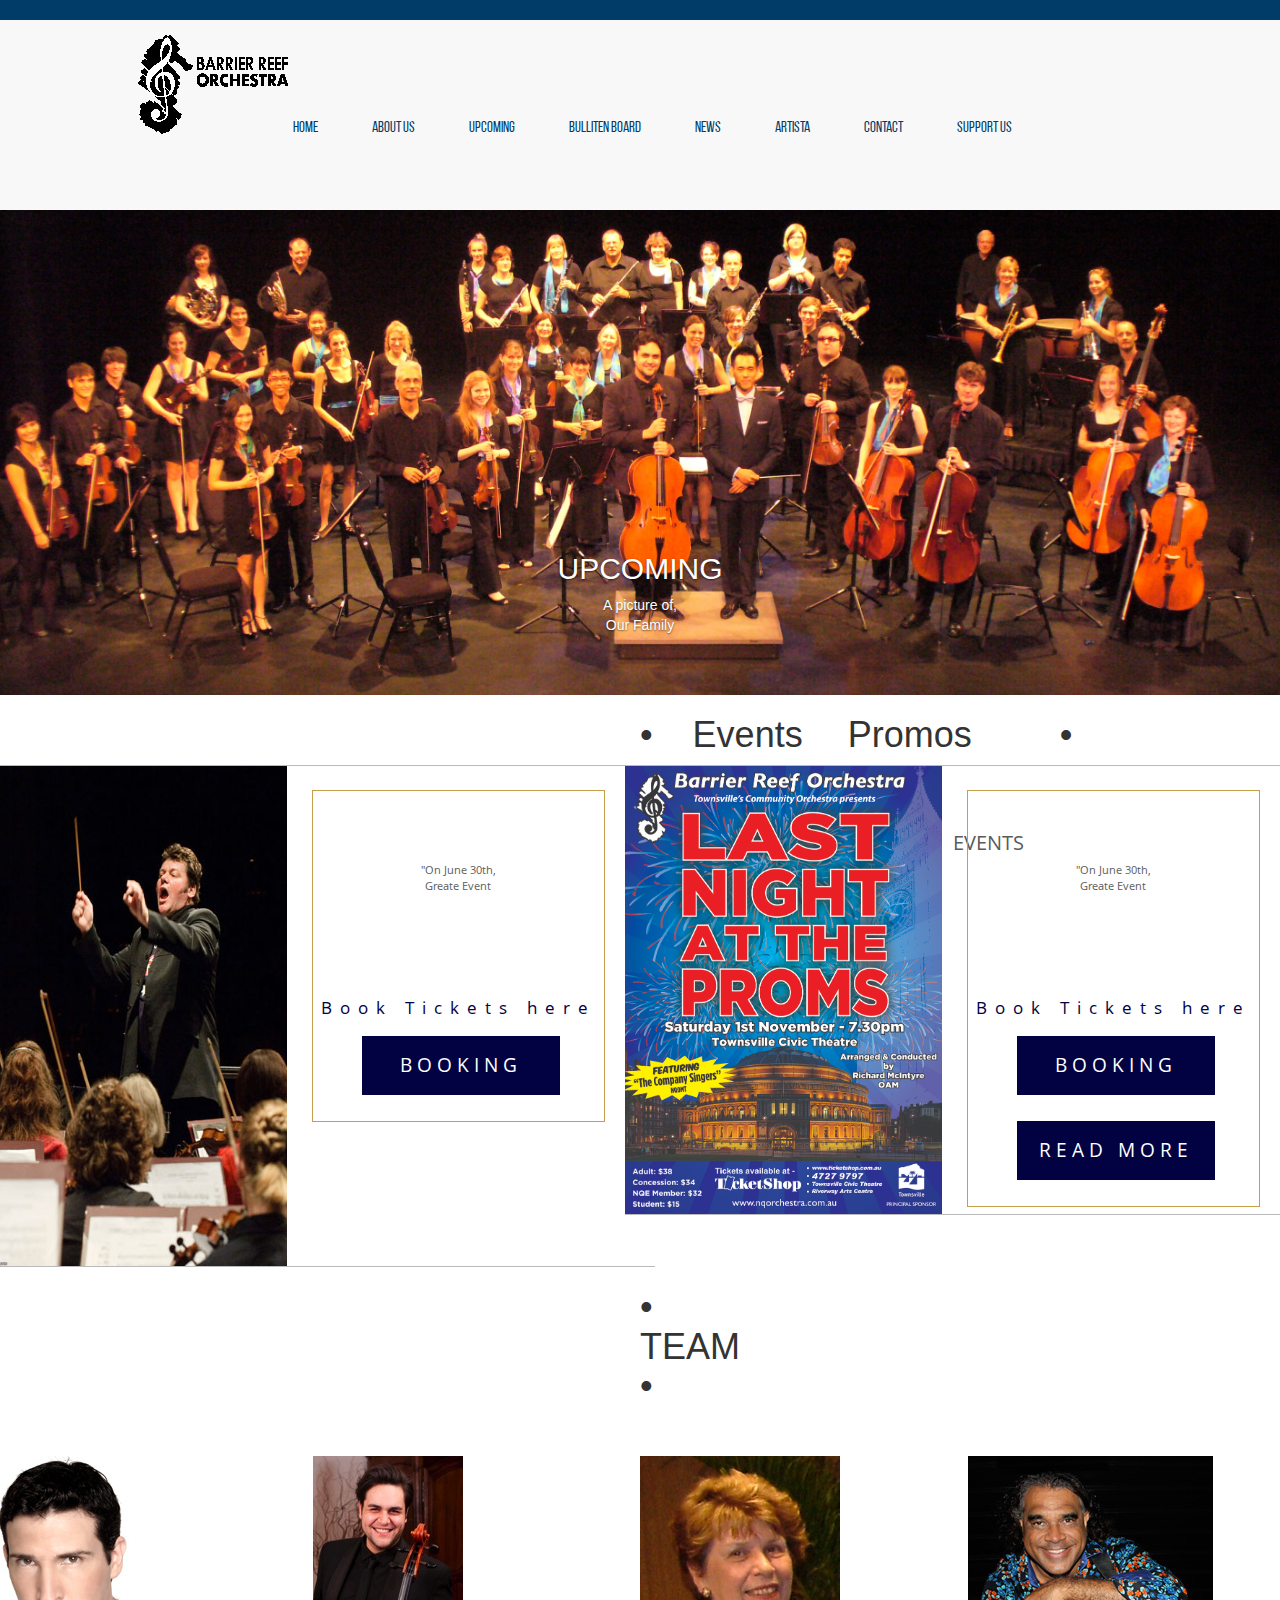
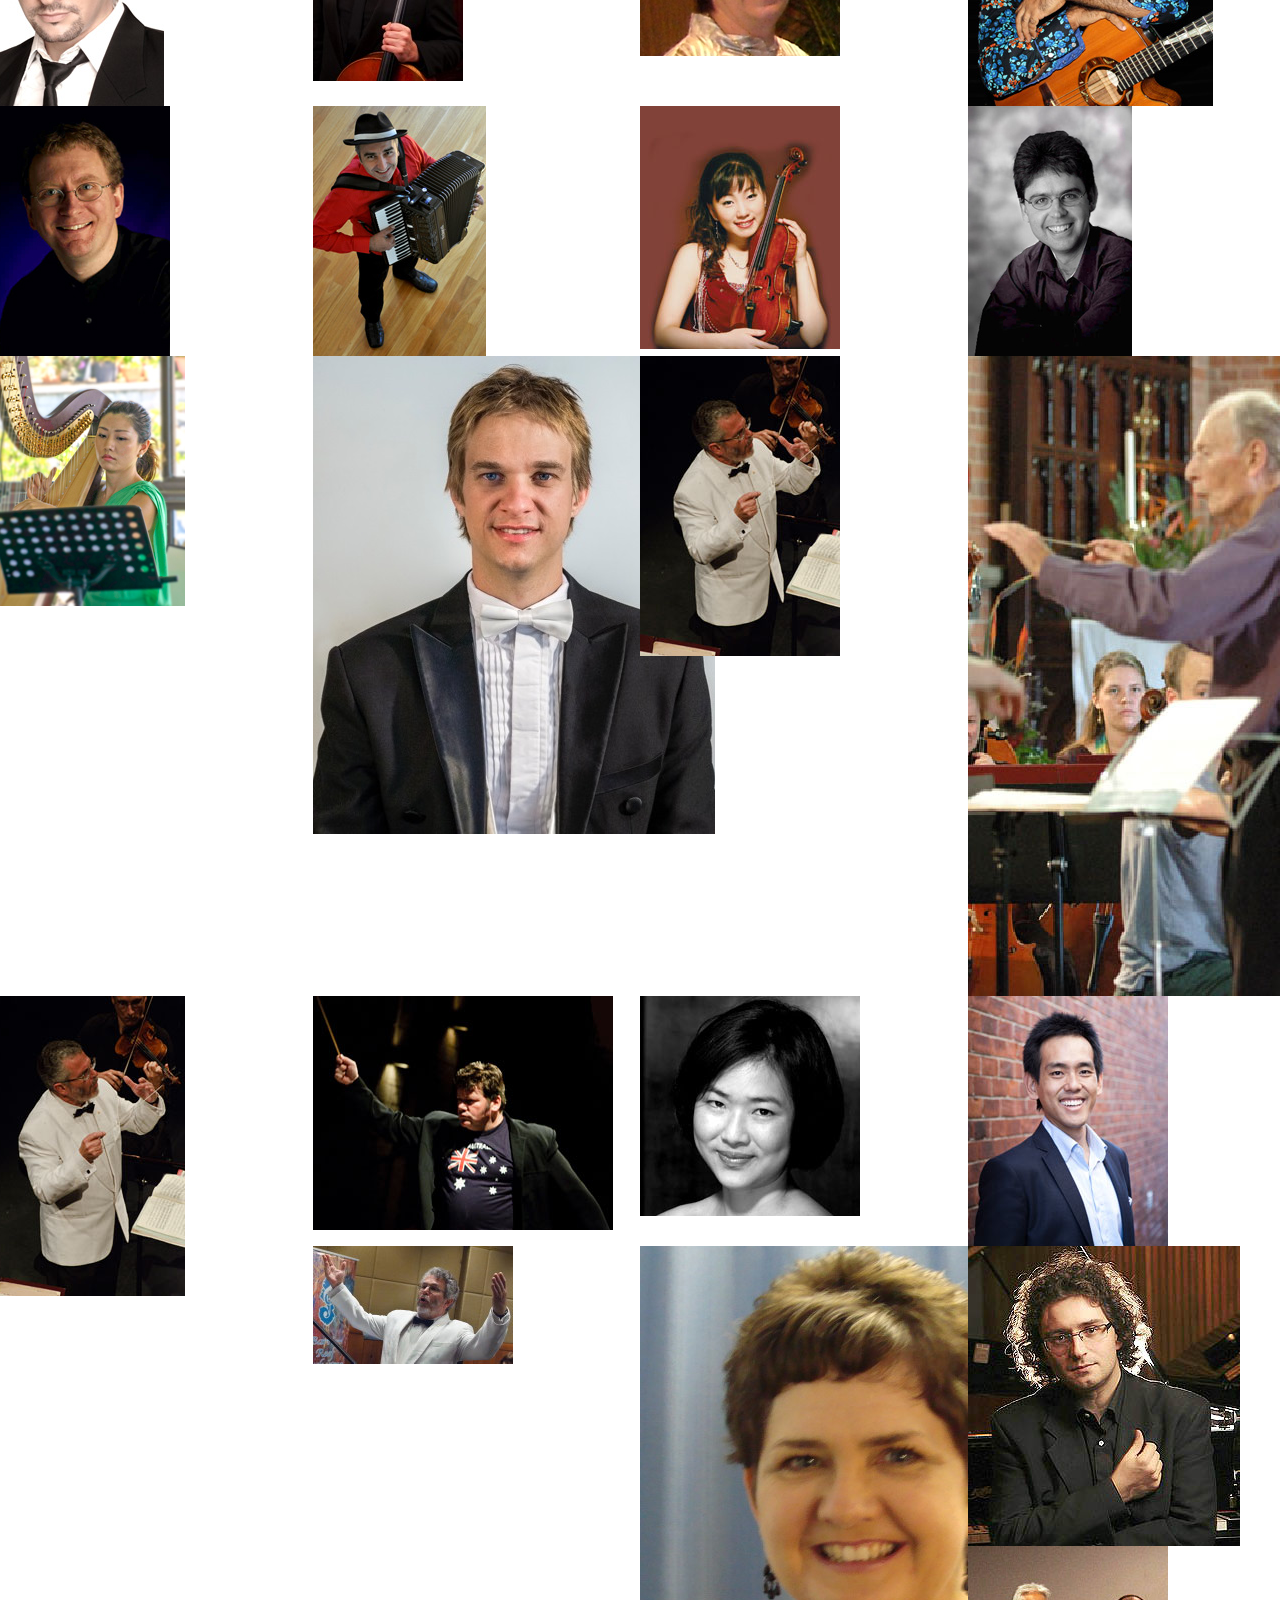
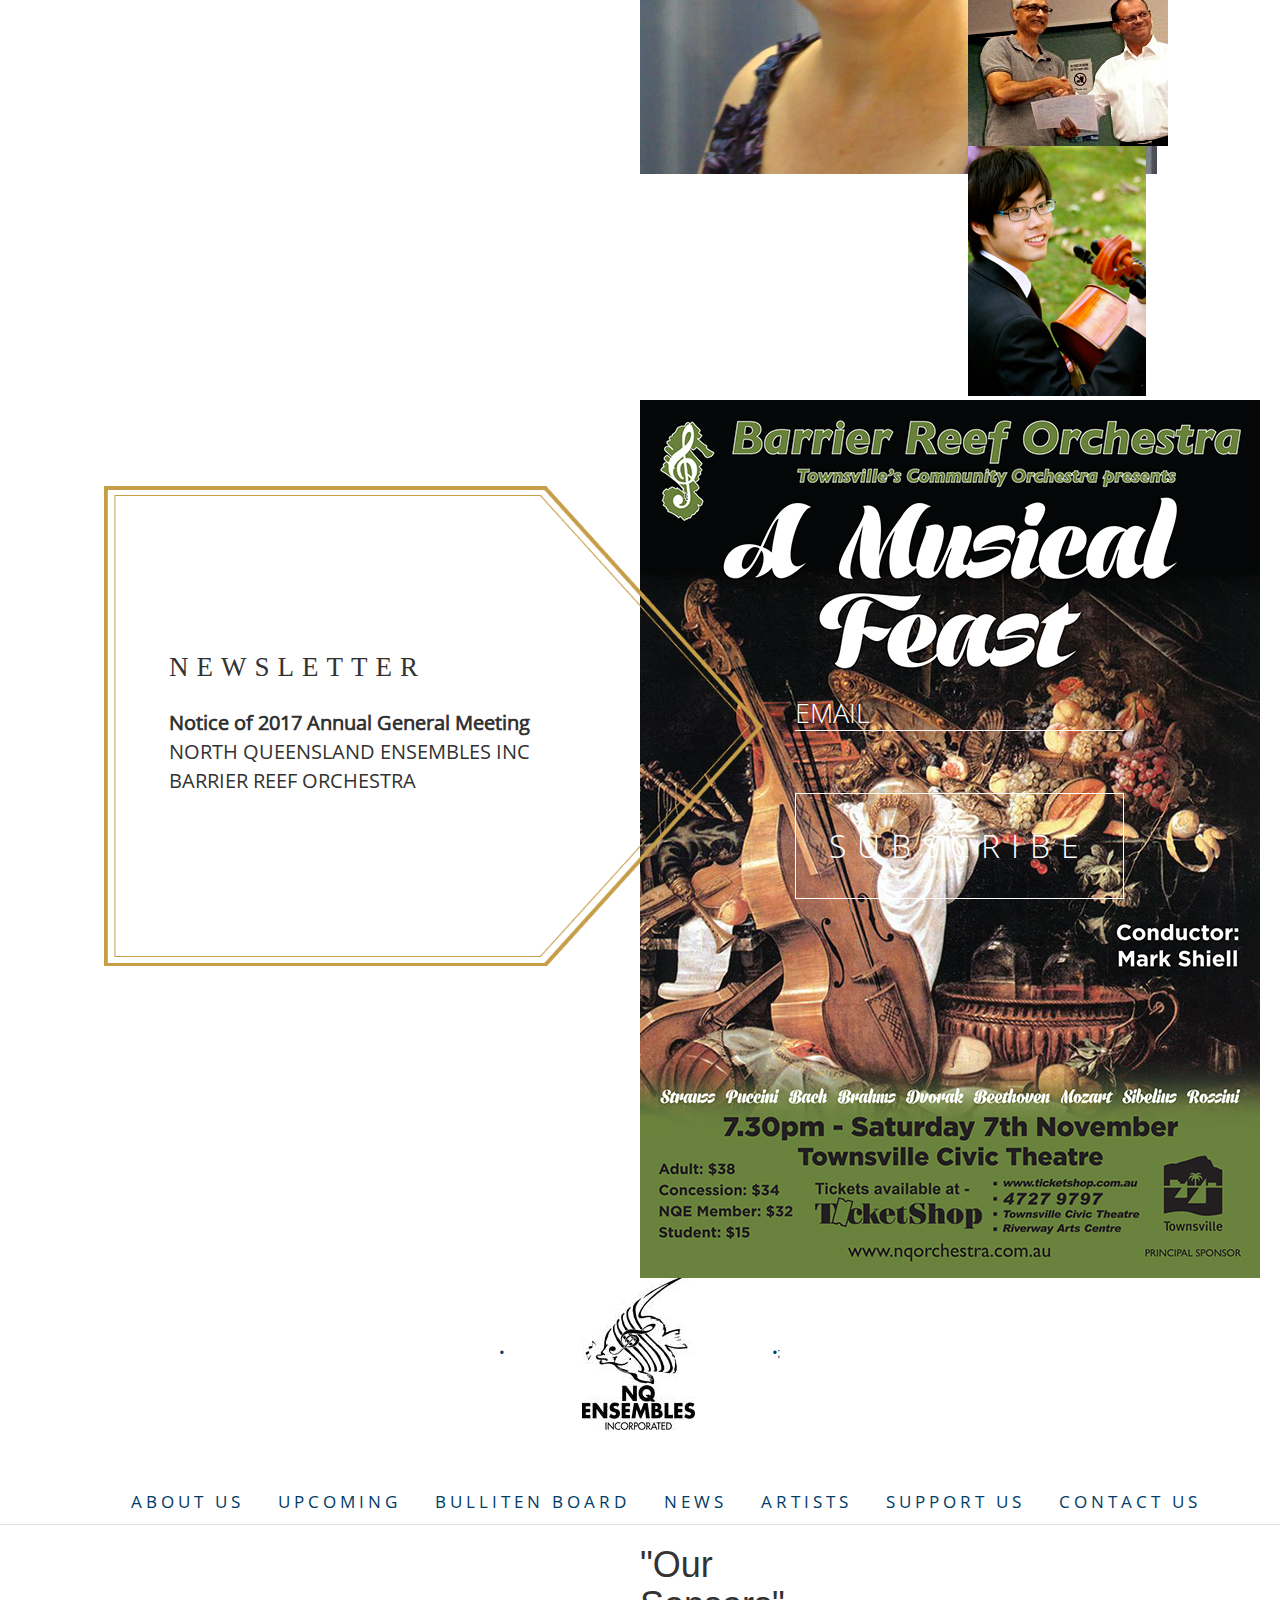
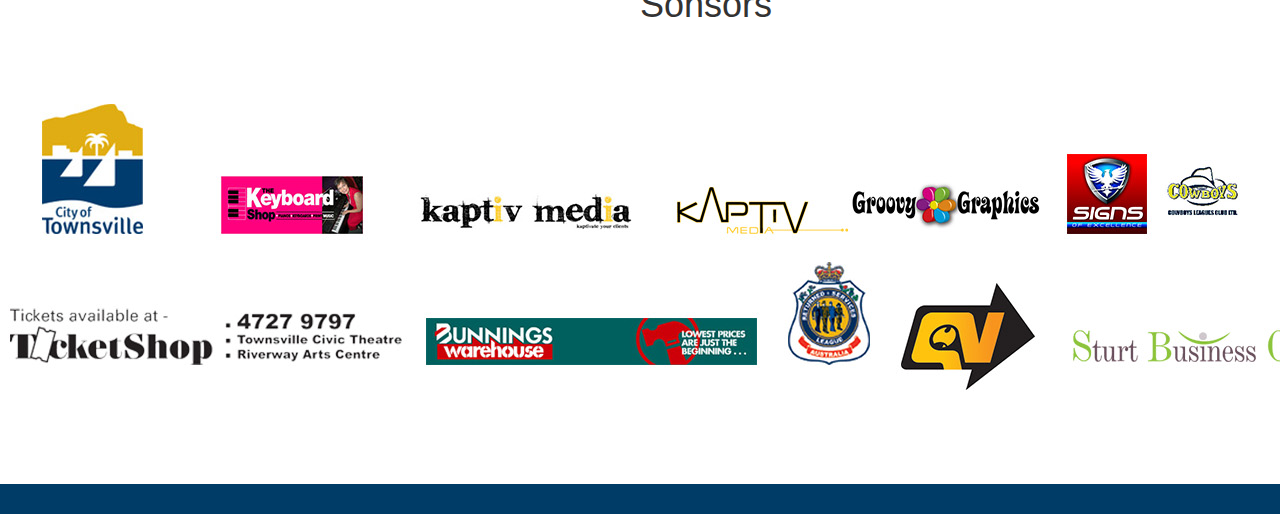
<file: Barrier Reef orc work on cp1406A2/index.html>
<!doctype html>
<html>
<head>
	<meta charset="UTF-8">
	<title>Garage Bootstrap Template</title>
	<meta name="description" content="">

	<meta name="author" content="Web Domus Italia">
	<meta http-equiv="X-UA-Compatible" content="IE=edge,chrome=1">
	<meta name="viewport" content="width=device-width, initial-scale=1.0">
<style type="text/css">
@import url("mystyle.css");
@import url("bootstrap.css");
@import url("font-awesome.css");
</style>
</head>
<body>
<!-- Header -->
<div class="allcontain">
	<div class="header">
			
	</div>
	<!-- Navbar Up -->
	<nav class="topnavbar navbar-default topnav">
		<div class="container">
			<div class="navbar-header">
				<a class="navbar-brand logo" href="#"><img src="Image/logo.png" width="152" height="100" alt=""/></a>
			</div>	 
		</div>
		<div class="collapse navbar-collapse" id="menu">
			<ul class="nav navbar-nav" id="navbarontop">
				<li class="active"><a href="index.html">HOME</a></li>
						<li><a href="about.html">ABOUT US</a></li>
						<li><a href="#">UPCOMING</a></li>
						<li><a href="#">BULLITEN BOARD</a></li>
							<li><a href="#">NEWS</a></li>
							<li><a href="#">ARTISTA</a></li>
				<li><a href="file:///C|/Users/prith/Desktop/2079_garage (2)/2079_garage/contact.html">CONTACT</a></li>
				<li><a class="postnewcar">SUPPORT US</a></li>
			</ul>
		</div>
	</nav>
</div>

<div class="allcontain">
	<div id="reef-up" class="reef slide" data-ride="carousel">
		<div class="carousel-inner " role="listbox">
			<div class="item active">
			  <img src="Image/P1150778.jpg" width="2816" height="1068" alt=""/>
<div class="carousel-caption">
		  <h2>UPCOMING</h2>
					<p>A picture of,<br>
						Our Family </p>
				</div>
			</div>
	  </div>
	</div>
</div>
<!-- ____________________Team Section ______________________________--> 
<div class="allcontain">
	<div class="teamsection">
		<h1 class="text-center"><span class="bdots">&bullet;</span>Events<span class="carstxt">Promos</span>&bullet;</h1>
	</div>
	<div class="feturedimage">
		<div class="row firstrow">
			<div class="col-lg-6 costumcol colborder1">
				<div class="row costumrow">
					<div class="col-xs-12 col-sm-6 col-md-6 col-lg-6 img1colon">
						<img src="Image/last_night_of_the_proms_bro_dsc0562.jpg" width="408" height="500" alt="lastnight"/>
					</div>
					<div class="col-xs-12 col-sm-6 col-md-6 col-lg-6 txt1colon ">
						<div class="featurecontant">
						  <h1>EVENTS</h1>
						  <p>"On June 30th,<br>
 						  Greate Event </p>
			 				<h2>Book Tickets here</h2>
			 				<button id="btnRM" onClick="rmtxt()">BOOKING</button>
						</div>
					</div>
				</div>
			</div>
			<div class="col-lg-6 costumcol colborder2">
				<div class="row costumrow">
					<div class="col-xs-12 col-sm-6 col-md-6 col-lg-6 img2colon">
				    <img src="Image/proms poster.jpg" alt=""/> </div>
					<div class="col-xs-12 col-sm-6 col-md-6 col-lg-6 txt1colon ">
						<div class="featurecontant">
							<h1>EVENTS</h1>
						  <p>"On June 30th,<br>
			 						Greate Event </p>
			 				<h2>Book Tickets here</h2>
			 				<button id="btnRM" onClick="rmtxt()">BOOKING</button>
			 				<button id="btnRM2">READ MORE</button>
			 				<div id="readmore2">
			 						<h1>Name</h1>
			 						<p>"<br></p>
			 						<button id="btnRL2">READ LESS</button>
			 				</div>
						</div>
					</div>
				</div>
			</div>
		</div>
	</div>
<!-- ________________________TEAM SECTION _______________________-->
<div class="Team">
  <h1 class="text-center">• TEAM •</h1>
</div>
<br>
<br>
<!-- ________________________TEAM Image Thumbnail________________-->
	<div class="grid">
		<div class="row">
			<div class="col-xs-12 col-sm-6 col-md-4 col-lg-3">
				<div class="txthover">
					<img src="Image/Adam-Lopez.jpg" width="179" height="250" alt=""/>
					<div class="txtcontent">
			  <div class="simpletxt">
								<h3 class="name">Adam-Lopez</h3>
			</div>
				  </div>
			  </div>	 
			</div>
			<div class="col-xs-12 col-sm-6 col-md-4 col-lg-3">
				<div class="txthover">
					<img src="Image/blair-harris-cello.jpg" width="150" height="225" alt=""/>
<div class="txtcontent">
			  <div class="simpletxt">
								<h3 class="name">Adam-Lopez</h3>
			</div>
						</div>
				</div>	 
			</div>
			<div class="col-xs-12 col-sm-6 col-md-4 col-lg-3 col-md2">
				<div class="txthover">
					<img src="Image/carol-web.jpg" width="200" height="200" alt=""/>
						<div class="txtcontent">
							<div class="simpletxt">
								<h3 class="name">Adam-Lopez</h3>
			</div>
						</div>
				</div>	 
			</div>
			<div class="col-xs-12 col-sm-6 col-md-4 col-lg-3">
				<div class="txthover">
					<img src="Image/David-Hudson.jpg" width="245" height="250" alt=""/>
<div class="txtcontent">
			  <div class="simpletxt">
								<h3 class="name">Adam-Lopez</h3>
			</div>
						</div>
				</div>	 
			</div>
			<div class="col-xs-12 col-sm-6 col-md-4 col-lg-3">
				<div class="txthover">
					<img src="Image/DavidLawrence250.jpg" width="185" height="250" alt=""/>
					<div class="txtcontent">
			  <div class="simpletxt">
								<h3 class="name">Adam-Lopez</h3>
			</div>
						</div>
				</div>	 
			</div>
			<div class="col-xs-12 col-sm-6 col-md-4 col-lg-3">
				<div class="txthover">
					<img src="Image/Domenico-Taraborrelli.jpg" width="173" height="250" alt=""/>
<div class="txtcontent">
			  <div class="simpletxt">
								<h3 class="name">Adam-Lopez</h3>
			</div>
						</div>
				</div>	 
			</div>
			<div class="col-xs-12 col-sm-6 col-md-4 col-lg-3">
				<div class="txthover">
					<img src="Image/ji-won-kim-200.jpg" width="200" height="243" alt=""/>
						<div class="txtcontent">
							<div class="simpletxt">
								<h3 class="name">Adam-Lopez</h3>
			</div>
						</div>
				</div>	 
			</div>
			<div class="col-xs-12 col-sm-6 col-md-4 col-lg-3">
				<div class="txthover">
					<img src="Image/MarkShiell250.jpg" width="164" height="250" alt=""/>
<div class="txtcontent">
			  <div class="simpletxt">
								<h3 class="name">Adam-Lopez</h3>
			</div>
						</div>
				</div>	 
			</div>
			<div class="col-xs-12 col-sm-6 col-md-4 col-lg-3">
				<div class="txthover">
				 <img src="Image/LeahLi250.jpg" width="200" height="250" alt=""/>
<div class="txtcontent">
			  <div class="simpletxt">
								<h3 class="name">Adam-Lopez</h3>
			</div>
				  </div>
			  </div>	 
			</div>
			<div class="col-xs-12 col-sm-6 col-md-4 col-lg-3">
				<div class="txthover">
				  <img src="Image/Mario-Dobernig-2.jpg" width="402" height="478" alt=""/>
<div class="txtcontent">
			  <div class="simpletxt">
								<h3 class="name">Adam-Lopez</h3>
			</div>
				  </div>
			  </div>	 
			</div>
			<div class="col-xs-12 col-sm-6 col-md-4 col-lg-3">
				<div class="txthover">
				<img src="Image/players_conductor-2008-28.jpg" width="200" height="300" alt=""/>
<div class="txtcontent">
			  <div class="simpletxt">
								<h3 class="name">Adam-Lopez</h3>
			</div>
				  </div>
			  </div>	 
			</div>
			<div class="col-xs-12 col-sm-6 col-md-4 col-lg-3">
				<div class="txthover">
				  <img src="Image/players_conductor-001.jpg" width="550" height="640" alt=""/>
<div class="txtcontent">
			  <div class="simpletxt">
								<h3 class="name">Adam-Lopez</h3>
			</div>
				  </div>
			  </div>	 
			</div>
			<div class="col-xs-12 col-sm-6 col-md-4 col-lg-3">
				<div class="txthover">
				  <img src="Image/players_conductor-2008-28.jpg" width="200" height="300" alt=""/>
<div class="txtcontent">
			  <div class="simpletxt">
								<h3 class="name">Adam-Lopez</h3>
			</div>
				  </div>
			  </div>	 
			</div>
			<div class="col-xs-12 col-sm-6 col-md-4 col-lg-3">
				<div class="txthover">
					<img src="Image/players_seanoboyle_dsc0666.jpg" width="300" height="234" alt=""/>
<div class="txtcontent">
			  <div class="simpletxt">
								<h3 class="name">Adam-Lopez</h3>
			</div>
				  </div>
			  </div>	 
			</div>
			<div class="col-xs-12 col-sm-6 col-md-4 col-lg-3">
				<div class="txthover">
				  <img src="Image/profile_rebecca_chan.jpg" width="220" height="220" alt=""/>
<div class="txtcontent">
			  <div class="simpletxt">
								<h3 class="name">Adam-Lopez</h3>
			</div>
				  </div>
			  </div>	 
			</div>
			<div class="col-xs-12 col-sm-6 col-md-4 col-lg-3">
				<div class="txthover">
				  <img src="Image/RaymondYong200.jpg" width="200" height="250" alt=""/>
<div class="txtcontent">
			  <div class="simpletxt">
								<h3 class="name">Adam-Lopez</h3>
			</div>
				  </div>
			  </div>	 
			</div>
			<div class="col-xs-12 col-sm-6 col-md-4 col-lg-3">
				<div class="txthover">
				  <img src="Image/richard-mcintyre02.jpg" width="200" height="118" alt=""/>
<div class="txtcontent">
			  <div class="simpletxt">
								<h3 class="name">Adam-Lopez</h3>
			</div>
				  </div>
			  </div>	 
			</div>
			<div class="col-xs-12 col-sm-6 col-md-4 col-lg-3">
				<div class="txthover">
				  <img src="Image/sal photo.jpg" width="517" height="528" alt=""/>
<div class="txtcontent">
			  <div class="simpletxt">
								<h3 class="name">Adam-Lopez</h3>
			</div>
				  </div>
			  </div>	 
			</div>
			<div class="col-xs-12 col-sm-6 col-md-4 col-lg-3">
				<div class="txthover">
				  <img src="Image/Stefan Cassomenos01.jpg" width="272" height="300" alt=""/>
<div class="txtcontent">
			  <div class="simpletxt">
								<h3 class="name">Adam-Lopez</h3>
			</div>
				  </div>
			  </div>	 
			</div>
			<div class="col-xs-12 col-sm-6 col-md-4 col-lg-3">
				<div class="txthover">
				  <img src="Image/stephen-web.jpg" width="200" height="200" alt=""/>
<div class="txtcontent">
			  <div class="simpletxt">
								<h3 class="name">Adam-Lopez</h3>
			</div>
				  </div>
			  </div>	 
			</div>
			<div class="col-xs-12 col-sm-6 col-md-4 col-lg-3">
				<div class="txthover">
				  <img src="Image/YoshikaMasuda250.jpg" width="178" height="250" alt=""/>
<div class="txtcontent">
			  <div class="simpletxt">
								<h3 class="name">Adam-Lopez</h3>
			</div>
				  </div>
			  </div>	 
			</div>		
				</div>	 
			</div>
		</div>
	</div>
<!-- _______________________________News Letter ____________________-->
	<div class="newslettercontent">
		<div class="leftside">
		  <img src="Image/border.png" width="697" height="481" alt=""/>
<h1>NEWSLETTER</h1>
			<p><b>Notice of 2017 Annual General Meeting</b><br>
				NORTH QUEENSLAND ENSEMBLES INC<br>
				BARRIER REEF ORCHESTRA </p>
	  </div>
		<div class="rightside">
		<img src="Image/musical feast flyer.jpg" width="620" height="878" alt=""/>
		<input type="text" class="form-control" id="subemail" placeholder="EMAIL">
			<button>SUBSCRIBE</button>
	  </div>
	</div>
	<br>
	<br>
	<br>
	<br>
	<br>
	<br>
	<br>
	<br>
	<!-- ______________________________________________________Bottom Menu ______________________________-->
	<div class="bottommenu">
		<div class="bottomlogo">
		<span class="dotlogo">&bullet;</span><img src="Image/NQEIlogo.jpg" width="113" height="154" alt=""/><span class="dotlogo">&bullet;;</span>
		</div>
		<ul class="nav nav-tabs bottomlinks">
			<li role="presentation" ><a href="about.html">ABOUT US</a></li>
			<li role="presentation"><a href="#/">UPCOMING</a></li>
			<li role="presentation"><a href="#/">BULLITEN BOARD</a></li>
			<li role="presentation"><a href="#/">NEWS</a></li>
			<li role="presentation"><a href="#/">ARTISTS</a></li>
			<li role="presentation"><a href="#/">SUPPORT US</a></li>
			<li role="presentation"><a href="#/">CONTACT US</a></li>
		</ul>
	  <h1>"Our Sonsors"</h1>
	  <img src="Image/sponsers.jpg" width="1890" height="332" alt="sponsors"/>
<div class="bottomsocial">
 	   <a href="#"><i class="fa fa-facebook"></i></a>
	  </div>
			<div class="footer">
				
			</div>
	</div>
</div>
</body>
</html>
</file>
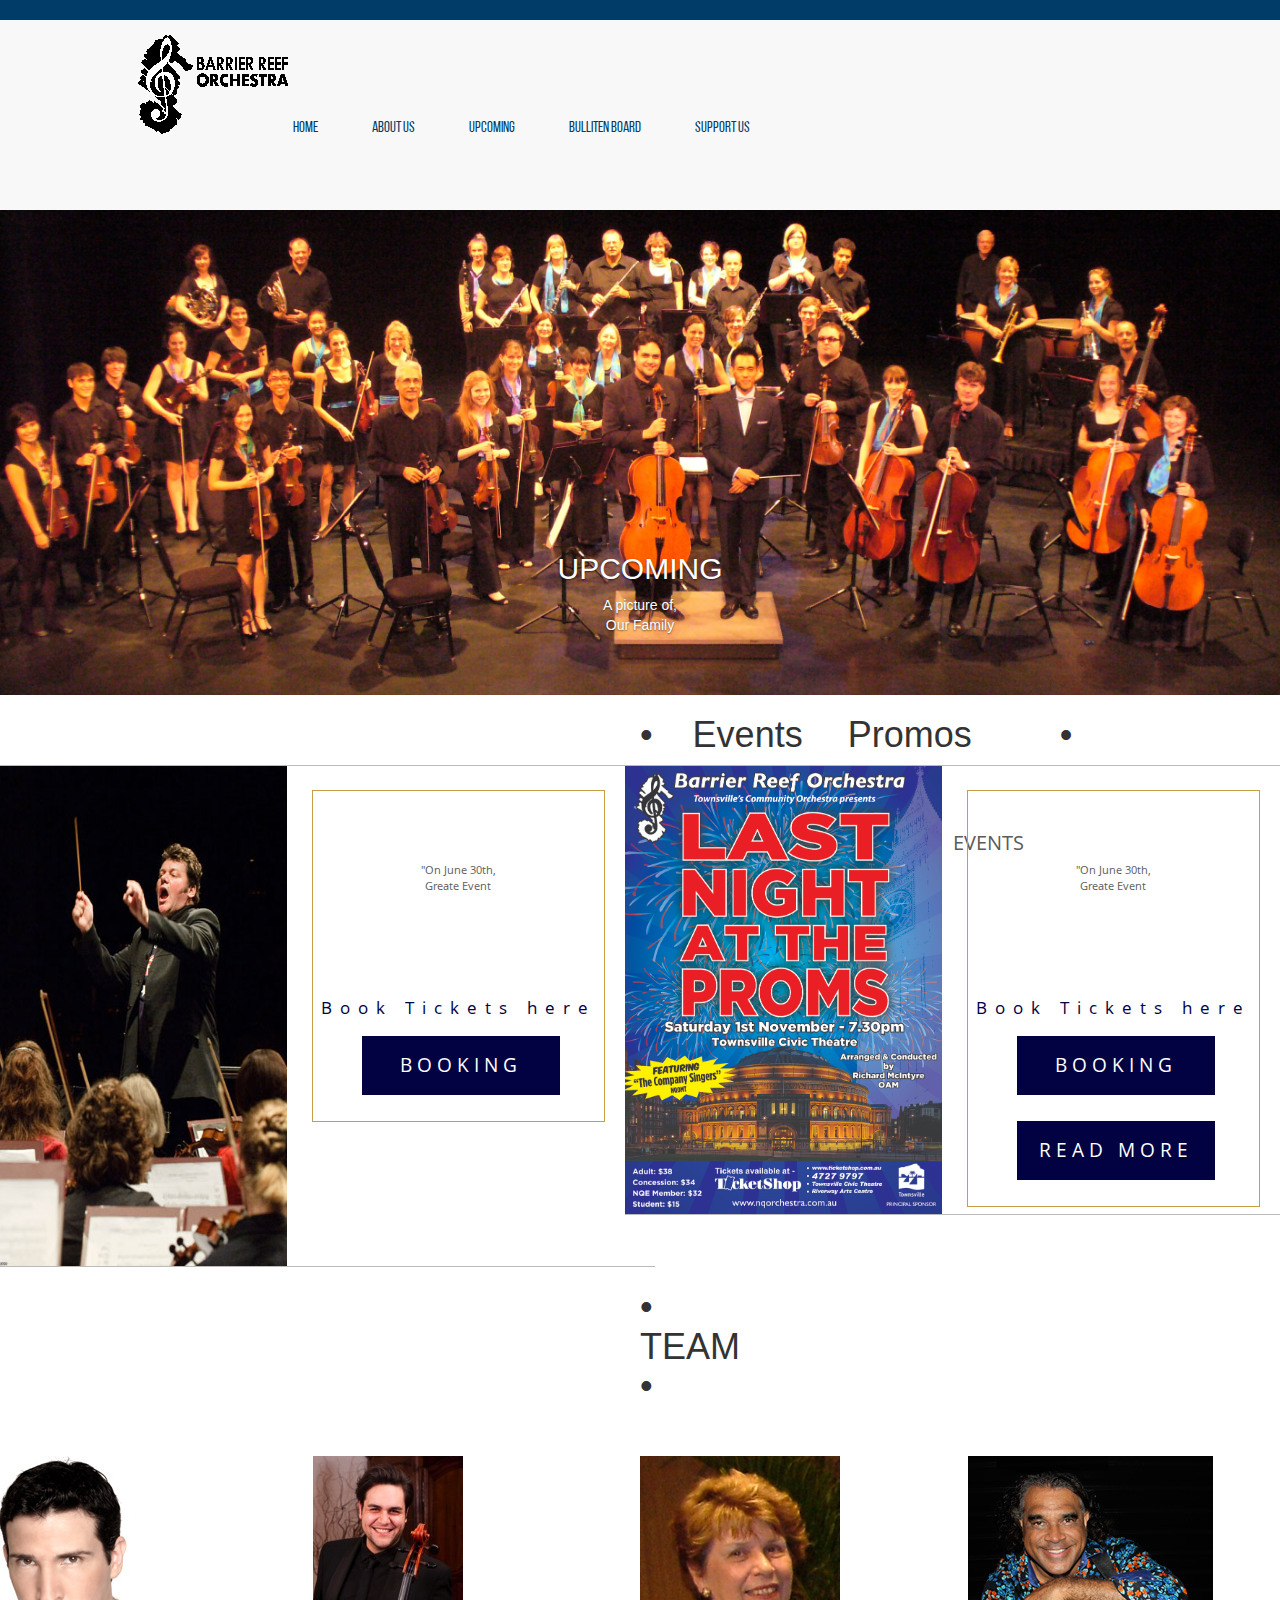
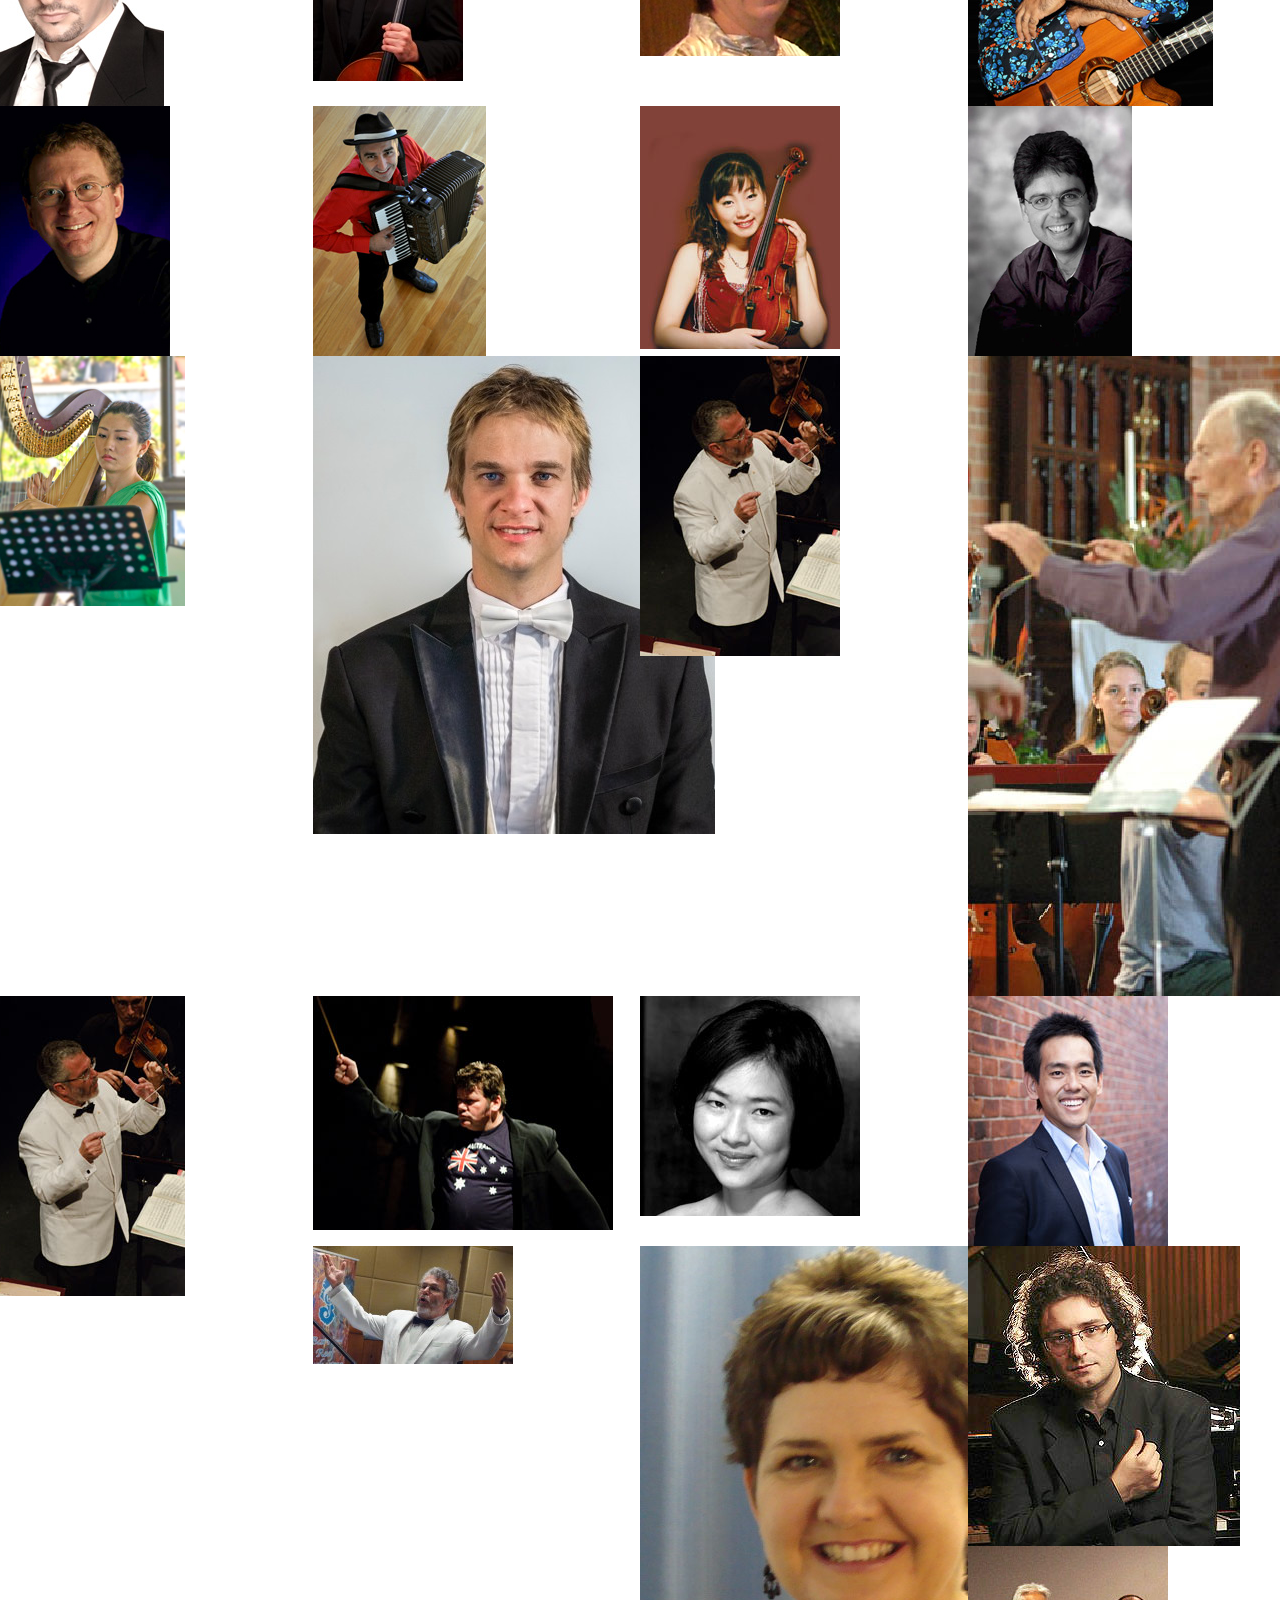
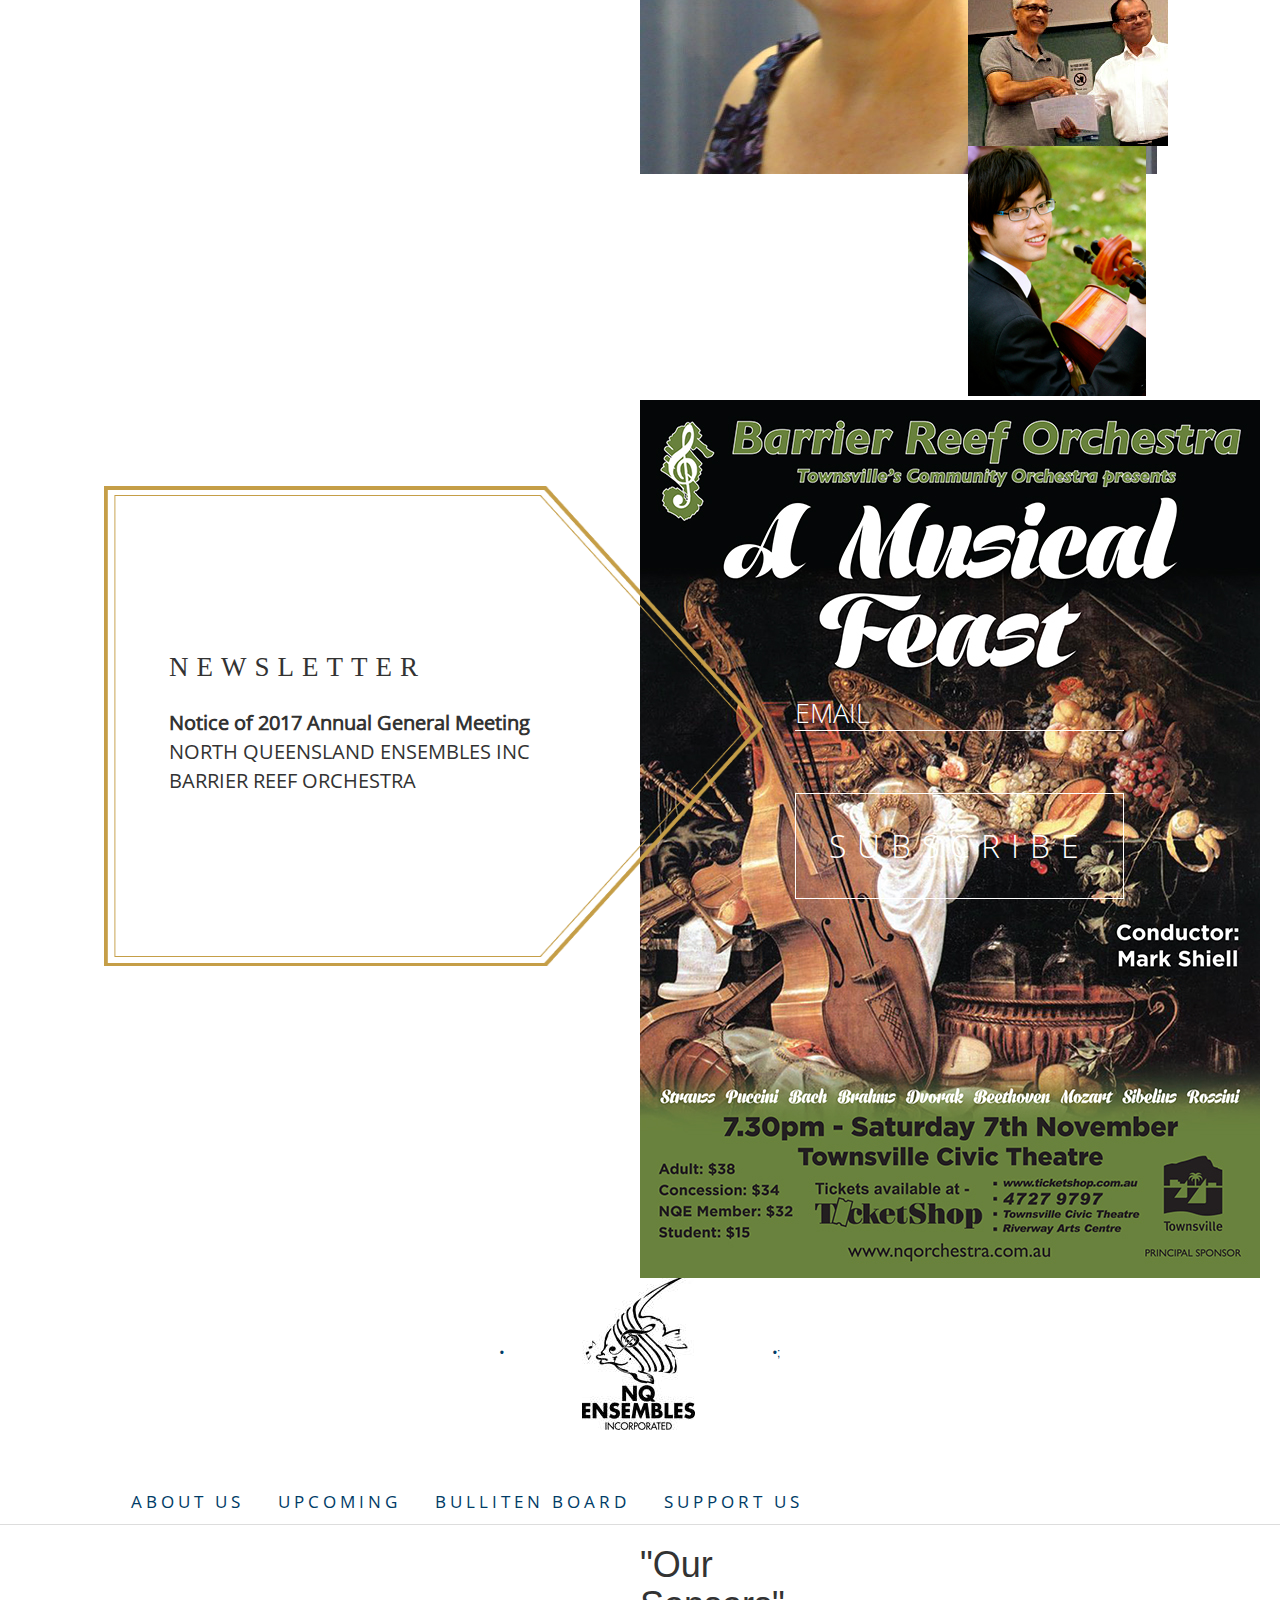
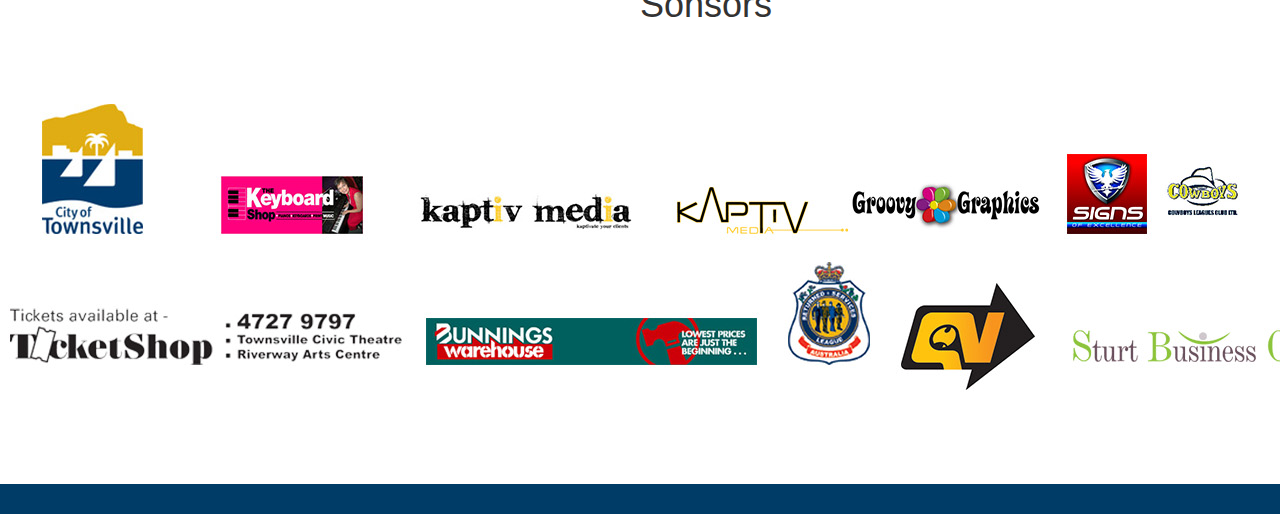
<file: cp1406A2M2/index.html>
<!doctype html>
<html>
<head>
	<meta charset="UTF-8">
	<title>Garage Bootstrap Template</title>
	<meta name="description" content="">

	<meta name="author" content="Web Domus Italia">
	<meta http-equiv="X-UA-Compatible" content="IE=edge,chrome=1">
	<meta name="viewport" content="width=device-width, initial-scale=1.0">
<style type="text/css">
@import url("mystyle.css");
@import url("bootstrap.css");
@import url("font-awesome.css");
</style>
</head>
<body>
<!-- Header -->
<div class="allcontain">
	<div class="header">
			
	</div>
	<!-- Navbar Up -->
	<nav class="topnavbar navbar-default topnav">
		<div class="container">
			<div class="navbar-header">
				<a class="navbar-brand logo" href="#"><img src="Image/logo.png" width="152" height="100" alt=""/></a>
			</div>	 
		</div>
		<div class="collapse navbar-collapse" id="menu">
			<ul class="nav navbar-nav" id="navbarontop">
				<li class="active"><a href="index.html">HOME</a></li>
						<li><a href="about.html">ABOUT US</a></li>
						<li><a href="#">UPCOMING</a></li>
						<li><a href="#">BULLITEN BOARD</a></li>
				<li><a class="postnewcar">SUPPORT US</a></li>
			</ul>
		</div>
	</nav>
</div>

<div class="allcontain">
	<div id="reef-up" class="reef slide" data-ride="carousel">
		<div class="carousel-inner " role="listbox">
			<div class="item active">
			  <img src="Image/P1150778.jpg" width="2816" height="1068" alt=""/>
<div class="carousel-caption">
		  <h2>UPCOMING</h2>
					<p>A picture of,<br>
						Our Family </p>
				</div>
			</div>
	  </div>
	</div>
</div>
<!-- ____________________Team Section ______________________________--> 
<div class="allcontain">
	<div class="teamsection">
		<h1 class="text-center"><span class="bdots">&bullet;</span>Events<span class="carstxt">Promos</span>&bullet;</h1>
	</div>
	<div class="feturedimage">
		<div class="row firstrow">
			<div class="col-lg-6 costumcol colborder1">
				<div class="row costumrow">
					<div class="col-xs-12 col-sm-6 col-md-6 col-lg-6 img1colon">
						<img src="Image/last_night_of_the_proms_bro_dsc0562.jpg" width="408" height="500" alt="lastnight"/>
					</div>
					<div class="col-xs-12 col-sm-6 col-md-6 col-lg-6 txt1colon ">
						<div class="featurecontant">
						  <h1>EVENTS</h1>
						  <p>"On June 30th,<br>
 						  Greate Event </p>
			 				<h2>Book Tickets here</h2>
			 				<button id="btnRM" onClick="rmtxt()">BOOKING</button>
						</div>
					</div>
				</div>
			</div>
			<div class="col-lg-6 costumcol colborder2">
				<div class="row costumrow">
					<div class="col-xs-12 col-sm-6 col-md-6 col-lg-6 img2colon">
				    <img src="Image/proms poster.jpg" alt=""/> </div>
					<div class="col-xs-12 col-sm-6 col-md-6 col-lg-6 txt1colon ">
						<div class="featurecontant">
							<h1>EVENTS</h1>
						  <p>"On June 30th,<br>
			 						Greate Event </p>
			 				<h2>Book Tickets here</h2>
			 				<button id="btnRM" onClick="rmtxt()">BOOKING</button>
			 				<button id="btnRM2">READ MORE</button>
			 				<div id="readmore2">
			 						<h1>Name</h1>
			 						<p>"<br></p>
			 						<button id="btnRL2">READ LESS</button>
			 				</div>
						</div>
					</div>
				</div>
			</div>
		</div>
	</div>
<!-- ________________________TEAM SECTION _______________________-->
<div class="Team">
  <h1 class="text-center">• TEAM •</h1>
</div>
<br>
<br>
<!-- ________________________TEAM Image Thumbnail________________-->
	<div class="grid">
		<div class="row">
			<div class="col-xs-12 col-sm-6 col-md-4 col-lg-3">
				<div class="txthover">
					<img src="Image/Adam-Lopez.jpg" width="179" height="250" alt=""/>
					<div class="txtcontent">
			  <div class="simpletxt">
								<h3 class="name">Adam-Lopez</h3>
			</div>
				  </div>
			  </div>	 
			</div>
			<div class="col-xs-12 col-sm-6 col-md-4 col-lg-3">
				<div class="txthover">
					<img src="Image/blair-harris-cello.jpg" width="150" height="225" alt=""/>
<div class="txtcontent">
			  <div class="simpletxt">
								<h3 class="name">Adam-Lopez</h3>
			</div>
						</div>
				</div>	 
			</div>
			<div class="col-xs-12 col-sm-6 col-md-4 col-lg-3 col-md2">
				<div class="txthover">
					<img src="Image/carol-web.jpg" width="200" height="200" alt=""/>
						<div class="txtcontent">
							<div class="simpletxt">
								<h3 class="name">Adam-Lopez</h3>
			</div>
						</div>
				</div>	 
			</div>
			<div class="col-xs-12 col-sm-6 col-md-4 col-lg-3">
				<div class="txthover">
					<img src="Image/David-Hudson.jpg" width="245" height="250" alt=""/>
<div class="txtcontent">
			  <div class="simpletxt">
								<h3 class="name">Adam-Lopez</h3>
			</div>
						</div>
				</div>	 
			</div>
			<div class="col-xs-12 col-sm-6 col-md-4 col-lg-3">
				<div class="txthover">
					<img src="Image/DavidLawrence250.jpg" width="185" height="250" alt=""/>
					<div class="txtcontent">
			  <div class="simpletxt">
								<h3 class="name">Adam-Lopez</h3>
			</div>
						</div>
				</div>	 
			</div>
			<div class="col-xs-12 col-sm-6 col-md-4 col-lg-3">
				<div class="txthover">
					<img src="Image/Domenico-Taraborrelli.jpg" width="173" height="250" alt=""/>
<div class="txtcontent">
			  <div class="simpletxt">
								<h3 class="name">Adam-Lopez</h3>
			</div>
						</div>
				</div>	 
			</div>
			<div class="col-xs-12 col-sm-6 col-md-4 col-lg-3">
				<div class="txthover">
					<img src="Image/ji-won-kim-200.jpg" width="200" height="243" alt=""/>
						<div class="txtcontent">
							<div class="simpletxt">
								<h3 class="name">Adam-Lopez</h3>
			</div>
						</div>
				</div>	 
			</div>
			<div class="col-xs-12 col-sm-6 col-md-4 col-lg-3">
				<div class="txthover">
					<img src="Image/MarkShiell250.jpg" width="164" height="250" alt=""/>
<div class="txtcontent">
			  <div class="simpletxt">
								<h3 class="name">Adam-Lopez</h3>
			</div>
						</div>
				</div>	 
			</div>
			<div class="col-xs-12 col-sm-6 col-md-4 col-lg-3">
				<div class="txthover">
				 <img src="Image/LeahLi250.jpg" width="200" height="250" alt=""/>
<div class="txtcontent">
			  <div class="simpletxt">
								<h3 class="name">Adam-Lopez</h3>
			</div>
				  </div>
			  </div>	 
			</div>
			<div class="col-xs-12 col-sm-6 col-md-4 col-lg-3">
				<div class="txthover">
				  <img src="Image/Mario-Dobernig-2.jpg" width="402" height="478" alt=""/>
<div class="txtcontent">
			  <div class="simpletxt">
								<h3 class="name">Adam-Lopez</h3>
			</div>
				  </div>
			  </div>	 
			</div>
			<div class="col-xs-12 col-sm-6 col-md-4 col-lg-3">
				<div class="txthover">
				<img src="Image/players_conductor-2008-28.jpg" width="200" height="300" alt=""/>
<div class="txtcontent">
			  <div class="simpletxt">
								<h3 class="name">Adam-Lopez</h3>
			</div>
				  </div>
			  </div>	 
			</div>
			<div class="col-xs-12 col-sm-6 col-md-4 col-lg-3">
				<div class="txthover">
				  <img src="Image/players_conductor-001.jpg" width="550" height="640" alt=""/>
<div class="txtcontent">
			  <div class="simpletxt">
								<h3 class="name">Adam-Lopez</h3>
			</div>
				  </div>
			  </div>	 
			</div>
			<div class="col-xs-12 col-sm-6 col-md-4 col-lg-3">
				<div class="txthover">
				  <img src="Image/players_conductor-2008-28.jpg" width="200" height="300" alt=""/>
<div class="txtcontent">
			  <div class="simpletxt">
								<h3 class="name">Adam-Lopez</h3>
			</div>
				  </div>
			  </div>	 
			</div>
			<div class="col-xs-12 col-sm-6 col-md-4 col-lg-3">
				<div class="txthover">
					<img src="Image/players_seanoboyle_dsc0666.jpg" width="300" height="234" alt=""/>
<div class="txtcontent">
			  <div class="simpletxt">
								<h3 class="name">Adam-Lopez</h3>
			</div>
				  </div>
			  </div>	 
			</div>
			<div class="col-xs-12 col-sm-6 col-md-4 col-lg-3">
				<div class="txthover">
				  <img src="Image/profile_rebecca_chan.jpg" width="220" height="220" alt=""/>
<div class="txtcontent">
			  <div class="simpletxt">
								<h3 class="name">Adam-Lopez</h3>
			</div>
				  </div>
			  </div>	 
			</div>
			<div class="col-xs-12 col-sm-6 col-md-4 col-lg-3">
				<div class="txthover">
				  <img src="Image/RaymondYong200.jpg" width="200" height="250" alt=""/>
<div class="txtcontent">
			  <div class="simpletxt">
								<h3 class="name">Adam-Lopez</h3>
			</div>
				  </div>
			  </div>	 
			</div>
			<div class="col-xs-12 col-sm-6 col-md-4 col-lg-3">
				<div class="txthover">
				  <img src="Image/richard-mcintyre02.jpg" width="200" height="118" alt=""/>
<div class="txtcontent">
			  <div class="simpletxt">
								<h3 class="name">Adam-Lopez</h3>
			</div>
				  </div>
			  </div>	 
			</div>
			<div class="col-xs-12 col-sm-6 col-md-4 col-lg-3">
				<div class="txthover">
				  <img src="Image/sal photo.jpg" width="517" height="528" alt=""/>
<div class="txtcontent">
			  <div class="simpletxt">
								<h3 class="name">Adam-Lopez</h3>
			</div>
				  </div>
			  </div>	 
			</div>
			<div class="col-xs-12 col-sm-6 col-md-4 col-lg-3">
				<div class="txthover">
				  <img src="Image/Stefan Cassomenos01.jpg" width="272" height="300" alt=""/>
<div class="txtcontent">
			  <div class="simpletxt">
								<h3 class="name">Adam-Lopez</h3>
			</div>
				  </div>
			  </div>	 
			</div>
			<div class="col-xs-12 col-sm-6 col-md-4 col-lg-3">
				<div class="txthover">
				  <img src="Image/stephen-web.jpg" width="200" height="200" alt=""/>
<div class="txtcontent">
			  <div class="simpletxt">
								<h3 class="name">Adam-Lopez</h3>
			</div>
				  </div>
			  </div>	 
			</div>
			<div class="col-xs-12 col-sm-6 col-md-4 col-lg-3">
				<div class="txthover">
				  <img src="Image/YoshikaMasuda250.jpg" width="178" height="250" alt=""/>
<div class="txtcontent">
			  <div class="simpletxt">
								<h3 class="name">Adam-Lopez</h3>
			</div>
				  </div>
			  </div>	 
			</div>		
				</div>	 
			</div>
		</div>
	</div>
<!-- _______________________________News Letter ____________________-->
	<div class="newslettercontent">
		<div class="leftside">
		  <img src="Image/border.png" width="697" height="481" alt=""/>
<h1>NEWSLETTER</h1>
			<p><b>Notice of 2017 Annual General Meeting</b><br>
				NORTH QUEENSLAND ENSEMBLES INC<br>
				BARRIER REEF ORCHESTRA </p>
	  </div>
		<div class="rightside">
		<img src="Image/musical feast flyer.jpg" width="620" height="878" alt=""/>
		<input type="text" class="form-control" id="subemail" placeholder="EMAIL">
			<button>SUBSCRIBE</button>
	  </div>
	</div>
	<br>
	<br>
	<br>
	<br>
	<br>
	<br>
	<br>
	<br>
	<!-- ______________________________________________________Bottom Menu ______________________________-->
	<div class="bottommenu">
		<div class="bottomlogo">
		<span class="dotlogo">&bullet;</span><img src="Image/NQEIlogo.jpg" width="113" height="154" alt=""/><span class="dotlogo">&bullet;;</span>
		</div>
		<ul class="nav nav-tabs bottomlinks">
			<li role="presentation" ><a href="about.html">ABOUT US</a></li>
			<li role="presentation"><a href="#/">UPCOMING</a></li>
			<li role="presentation"><a href="#/">BULLITEN BOARD</a></li>
			<li role="presentation"><a href="#/">SUPPORT US</a></li>
			
		</ul>
	  <h1>"Our Sonsors"</h1>
	  <img src="Image/sponsers.jpg" width="1890" height="332" alt="sponsors"/>
<div class="bottomsocial">
 	   <a href="#"><i class="fa fa-facebook"></i></a>
	  </div>
			<div class="footer">
				
			</div>
	</div>
</div>
</body>
</html>
</file>
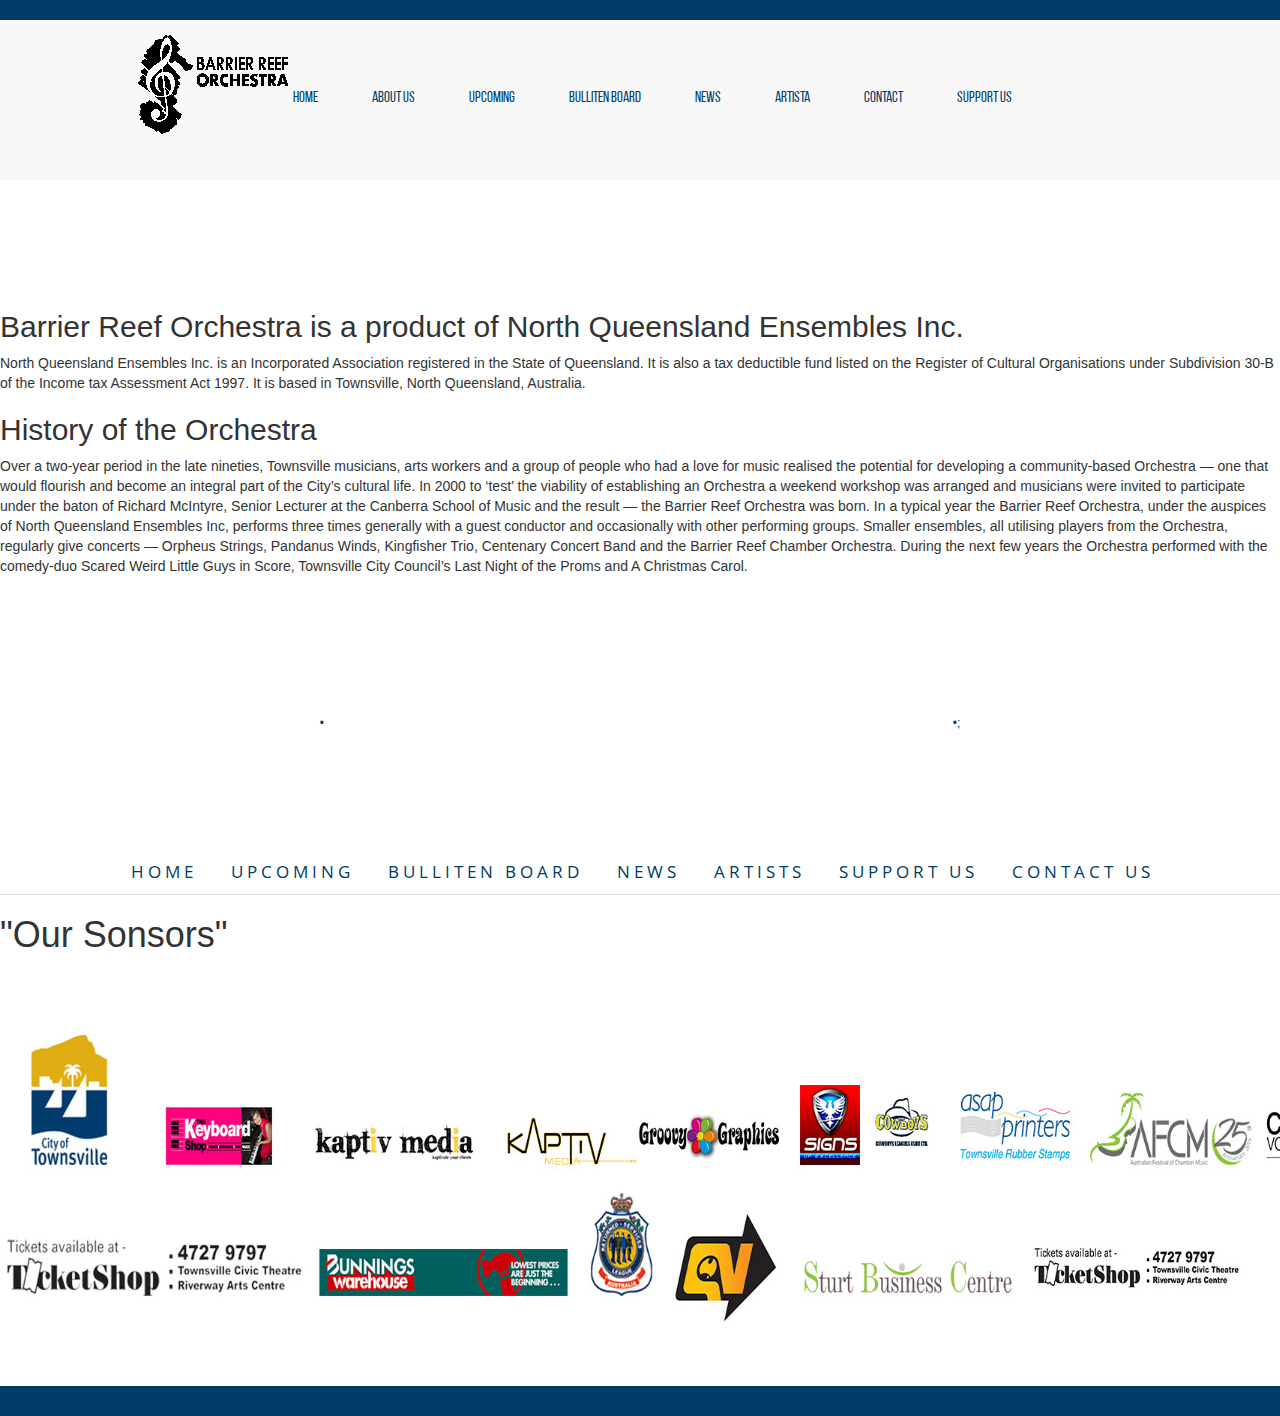
<file: Barrier Reef orc work on cp1406A2/about.html>
<!doctype html>
<html>
<head>
	<meta charset="UTF-8">
	<title>Barrier Reef Orchestra</title>
	<meta name="viewport" content="width=device-width, initial-scale=1.0">
<style type="text/css">
@import url("mystyle.css");
@import url("css/bootstrap.css");
</style>
</head>
<body>
<!-- Header -->
<div class="allcontain">
	<div class="header">
			
	</div>
	<!-- Navbar Up -->
	<nav class="topnavbar navbar-default topnav">
		<div class="container">
			<div class="navbar-header">
				<a class="navbar-brand logo" href="#"><img src="Image/logo.png" width="152" height="100" alt=""/></a>
			</div>	 
		</div>
		<div class="collapse navbar-collapse" id="menu">
			<ul class="nav navbar-nav" id="navbarontop">
				<li class="active"><a href="index.html">HOME</a></li>
						<li><a href="about.html">ABOUT US</a></li>
						<li><a href="#">UPCOMING</a></li>
						<li><a href="#">BULLITEN BOARD</a></li>
							<li><a href="#">NEWS</a></li>
							<li><a href="#">ARTISTA</a></li>
				<li><a href="file:///C|/Users/prith/Desktop/2079_garage (2)/2079_garage/contact.html">CONTACT</a></li>
				<li><a class="postnewcar">SUPPORT US</a></li>
			</ul>
		</div>
	</nav>
</div>
<!-- ____________________updates ______________________________--> 
<div class="allcontain">
	<div class="Barrier Reef Orchestra">
	</div>
	<p>&nbsp;</p>
            <p>&nbsp;</p>
            <p>&nbsp;</p>
            <p>&nbsp;</p>
            
             <figcaption>
              <h2>Barrier Reef Orchestra is a product of North Queensland Ensembles Inc.</h2>
              <p>North Queensland Ensembles Inc. is an Incorporated Association registered in the State of Queensland.
It is also a tax deductible fund listed on the Register of Cultural Organisations under Subdivision 30-B of the Income tax Assessment Act 1997. It is based in Townsville, North Queensland, Australia.</p>
            </figcaption>
            <figcaption>
              <h2>History of the Orchestra</h2>
              <p>Over a two-year period in the late nineties, Townsville musicians, arts workers and a group of people who had a love for music realised the potential for developing a community-based Orchestra — one that would flourish and become an integral part of the City’s cultural life.

In 2000 to ‘test’ the viability of establishing an Orchestra a weekend workshop was arranged and musicians were invited to participate under the baton of Richard McIntyre, Senior Lecturer at the Canberra School of Music and the result — the Barrier Reef Orchestra was born.

In a typical year the Barrier Reef Orchestra, under the auspices of North Queensland Ensembles Inc, performs three times generally with a guest conductor and occasionally with other performing groups. Smaller ensembles, all utilising players from the Orchestra, regularly give concerts — Orpheus Strings, Pandanus Winds, Kingfisher Trio, Centenary Concert Band and the Barrier Reef Chamber Orchestra.

During the next few years the Orchestra performed with the comedy-duo Scared Weird Little Guys in Score, Townsville City Council’s Last Night of the Proms and A Christmas Carol.</p>
            </figcaption>

	<!-- ______________________________________________________Bottom Menu ______________________________-->
<div class="bottommenu">
		<div class="bottomlogo">
		<span class="dotlogo">&bullet;</span><img src="Image/NQEIlogo.jpg" width="113" height="154" alt=""/><span class="dotlogo">&bullet;;</span>
		</div>
		<ul class="nav nav-tabs bottomlinks">
			<li role="presentation" ><a href="index.html">HOME</a></li>
			<li role="presentation"><a href="#/">UPCOMING</a></li>
			<li role="presentation"><a href="#/">BULLITEN BOARD</a></li>
			<li role="presentation"><a href="#/">NEWS</a></li>
			<li role="presentation"><a href="#/">ARTISTS</a></li>
			<li role="presentation"><a href="#/">SUPPORT US</a></li>
			<li role="presentation"><a href="#/">CONTACT US</a></li>
		</ul>
	  <h1>"Our Sonsors"</h1>
	  <img src="Image/sponsers.jpg" width="1890" height="332" alt="sponsors"/>
<div class="bottomsocial">
 	   <a href="#"><i class="fa fa-facebook"></i></a>
	  </div>
			<div class="footer">
				
			</div>
	</div>
</div>
</body>
</html>
</file>
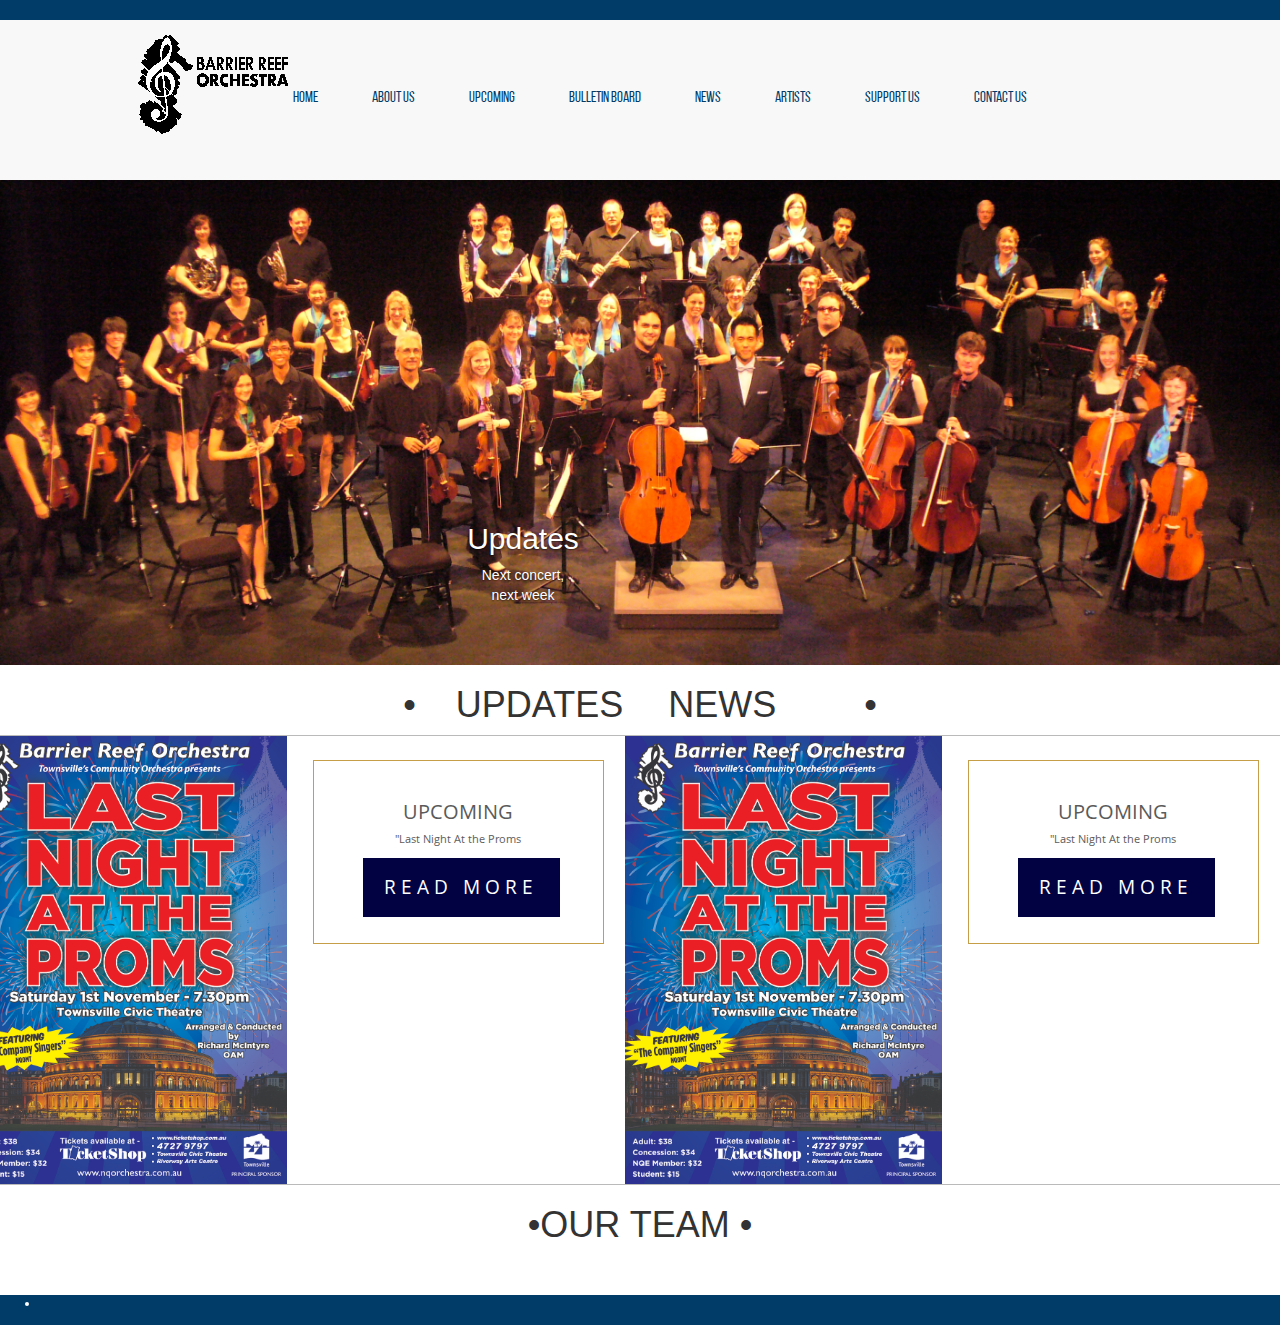
<file: Barrier Reef orc work on cp1406A2/reef.html>
<!doctype html>
<html>
<head>
	<meta charset="UTF-8">
	<title>Barrier Reef Orchestra</title>
	<meta name="viewport" content="width=device-width, initial-scale=1.0">
<style type="text/css">
@import url("mystyle.css");
@import url("css/bootstrap.css");
</style>
</head>
<body>
<!-- Header -->
<div class="allcontain">
	<div class="header">
	</div>
	<!-- Navbar Up -->
	<nav class="topnavbar navbar-default topnav">
		<div class="container">
			<div class="navbar-header">
				<button type="button" class="navbar-toggle collapsed toggle-costume" data-toggle="collapse" data-target="#upmenu" aria-expanded="false">
					<span class="sr-only"> Toggle navigaion</span>
					<span class="icon-bar"></span>
					<span class="icon-bar"></span>
					<span class="icon-bar"></span>
				</button>
				<a class="navbar-brand logo" href="#"><img src="Image/logo.png" width="152" height="100" alt=""/></a>
			</div>	 
		</div>
		<div class="collapse navbar-collapse" id="upmenu">
			<ul class="nav navbar-nav" id="navbarontop">
				<li class="active"><a href="reef.html">HOME</a></li>
				<li class="active"><a href="about.html">ABOUT US</a></li>
				<li class="active"><a href="#">UPCOMING</a> </li>
				<li class="active"><a href="#">BULLETIN BOARD</a> </li>
				<li class="active"><a href="#">NEWS</a> </li>
				<li class="active"><a href="#">ARTISTS</a> </li>
				<li>
					<a href="contact.html">SUPPORT US</a>
 
				</li>
				<li class="active"><a href="#">CONTACT US</a> </li>
			</ul>
		</div>
	</nav>
</div>
<!--_______________________________________ image main__________________________________ -->
<div class="allcontain">
	<div id="carousel-up" class="carousel slide" data-ride="carousel">
		<div class="carousel-inner " role="listbox">
			<div class="item active">
			  <img src="Image/P1150778.jpg" width="2816" height="1068" alt=""/>
<div class="carousel-caption">
		  <h2>Updates</h2>
					<p>Next concert,<br>
						next week </p>
			  </div>
		  </div>
		</div>
	</div>
</div>

<!-- ____________________updates ______________________________--> 
<div class="allcontain">
	<div class="Barrier Reef Orchestra">
		<h1 class="text-center"><span class="bdots">&bullet;</span>UPDATES<span class="carstxt">NEWS</span>&bullet;</h1>
	</div>
	<div class="feturedimage">
		<div class="row firstrow">
			<div class="col-lg-6 costumcol colborder1">
				<div class="row costumrow">
					<div class="col-xs-12 col-sm-6 col-md-6 col-lg-6 img1colon">
			         <img src="Image/proms poster.jpg" alt=""/></div>
					<div class="col-xs-12 col-sm-6 col-md-6 col-lg-6 txt1colon ">
						<div class="featurecontant">
							<h1>UPCOMING</h1>
							<p>"Last Night At the Proms </p>
			 				<button id="btnRM" onClick="rmtxt()">READ MORE</button>
			 				<div id="readmore">
			 						<h1>1st November</h1>
			 						<p>"Last Night At the Proms</p>
			 						<button id="btnRL">READ LESS</button>
			 				</div>
						</div>
					</div>
				</div>
			</div>
			<div class="col-lg-6 costumcol colborder2">
				<div class="row costumrow">
					<div class="col-xs-12 col-sm-6 col-md-6 col-lg-6 img2colon">
	    	         <img src="Image/proms poster.jpg" alt=""/></div>
					<div class="col-xs-12 col-sm-6 col-md-6 col-lg-6 txt1colon ">
						<div class="featurecontant">
							<h1>UPCOMING</h1>
							<p>"Last Night At the Proms </p>
			 				<button id="btnRM" onClick="rmtxt()">READ MORE</button>
			 				<div id="readmore">
			 						<h1>1st November</h1>
			 						<p>"Last Night At the Proms</p>
			 						<button id="btnRL2">READ LESS</button>
			 				</div>
						</div>
					</div>
				</div>
			</div>
		</div>
	</div>
<!-- ________________________NEWS SECTION _______________________-->
<div class="latestcars">
	<h1 class="text-center">&bullet;OUR TEAM &bullet;</h1>
</div>
<br>
<br>

	<!-- ______________________________________________________Bottom Menu ______________________________-->

			<div class="footer">
			<ul class="socialicon">
				<li><a href="#"><i class="fa fa-facebook"></i></a></li>
			</ul>
			<ul class="givusacall">
				<li>Give us a call : +6146666666 </li>
			</ul>
	</div>
</div>
</body>
</html>
</file>
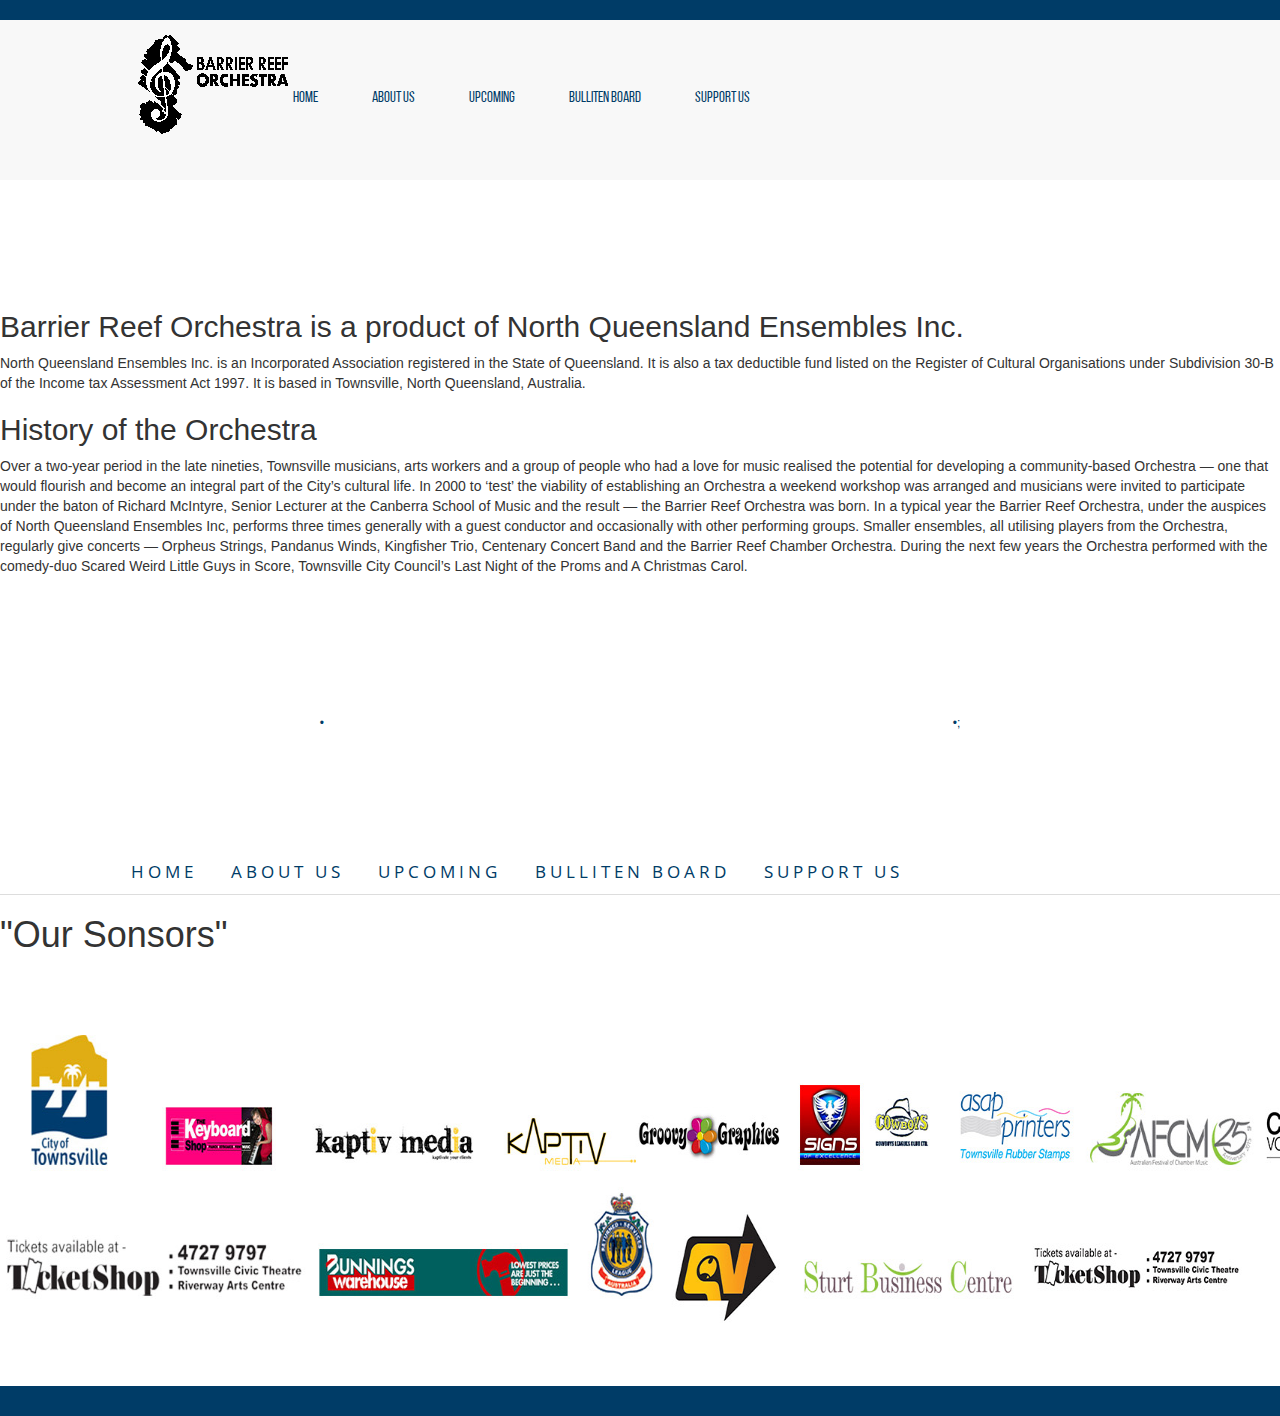
<file: cp1406A2M2/about.html>
<!doctype html>
<html>
<head>
	<meta charset="UTF-8">
	<title>Barrier Reef Orchestra</title>
	<meta name="viewport" content="width=device-width, initial-scale=1.0">
<style type="text/css">
@import url("mystyle.css");
@import url("css/bootstrap.css");
</style>
</head>
<body>
<!-- Header -->
<div class="allcontain">
	<div class="header">
			
	</div>
	<!-- Navbar Up -->
	<nav class="topnavbar navbar-default topnav">
		<div class="container">
			<div class="navbar-header">
				<a class="navbar-brand logo" href="#"><img src="Image/logo.png" width="152" height="100" alt=""/></a>
			</div>	 
		</div>
		<div class="collapse navbar-collapse" id="menu">
			<ul class="nav navbar-nav" id="navbarontop">
				<li class="active"><a href="index.html">HOME</a></li>
						<li><a href="about.html">ABOUT US</a></li>
						<li><a href="upcoming.html">UPCOMING</a></li>
						<li><a href="Bullitenboard.html">BULLITEN BOARD</a></li>
				        <li><a href="supportus.html">SUPPORT US</a></li>
			</ul>
		</div>
	</nav>
</div>
<!-- ____________________updates ______________________________--> 
<div class="allcontain">
	<div class="Barrier Reef Orchestra">
	</div>
	<p>&nbsp;</p>
            <p>&nbsp;</p>
            <p>&nbsp;</p>
            <p>&nbsp;</p>
            
             <figcaption>
              <h2>Barrier Reef Orchestra is a product of North Queensland Ensembles Inc.</h2>
              <p>North Queensland Ensembles Inc. is an Incorporated Association registered in the State of Queensland.
It is also a tax deductible fund listed on the Register of Cultural Organisations under Subdivision 30-B of the Income tax Assessment Act 1997. It is based in Townsville, North Queensland, Australia.</p>
            </figcaption>
            <figcaption>
              <h2>History of the Orchestra</h2>
              <p>Over a two-year period in the late nineties, Townsville musicians, arts workers and a group of people who had a love for music realised the potential for developing a community-based Orchestra — one that would flourish and become an integral part of the City’s cultural life.

In 2000 to ‘test’ the viability of establishing an Orchestra a weekend workshop was arranged and musicians were invited to participate under the baton of Richard McIntyre, Senior Lecturer at the Canberra School of Music and the result — the Barrier Reef Orchestra was born.

In a typical year the Barrier Reef Orchestra, under the auspices of North Queensland Ensembles Inc, performs three times generally with a guest conductor and occasionally with other performing groups. Smaller ensembles, all utilising players from the Orchestra, regularly give concerts — Orpheus Strings, Pandanus Winds, Kingfisher Trio, Centenary Concert Band and the Barrier Reef Chamber Orchestra.

During the next few years the Orchestra performed with the comedy-duo Scared Weird Little Guys in Score, Townsville City Council’s Last Night of the Proms and A Christmas Carol.</p>
            </figcaption>

	<!-- ______________________________________________________Bottom Menu ______________________________-->
<div class="bottommenu">
		<div class="bottomlogo">
		<span class="dotlogo">&bullet;</span><img src="Image/NQEIlogo.jpg" width="113" height="154" alt=""/><span class="dotlogo">&bullet;;</span>
		</div>
		<ul class="nav nav-tabs bottomlinks">
			<li role="presentation" ><a href="index.html">HOME</a></li>
			<li role="presentation"><a href="about.html">ABOUT US</a></li>
			<li role="presentation"><a href="upcoming.html">UPCOMING</a></li>
			<li role="presentation"><a href="Bullitenboard.html">BULLITEN BOARD</a></li>
			<li role="presentation"><a href="supportus.html">SUPPORT US</a></li>
		</ul>
	  <h1>"Our Sonsors"</h1>
	  <img src="Image/sponsers.jpg" width="1890" height="332" alt="sponsors"/>
<div class="bottomsocial">
 	   <a href="#"><i class="fa fa-facebook"></i></a>
	  </div>
			<div class="footer">
				
			</div>
	</div>
</div>
</body>
</html>
</file>
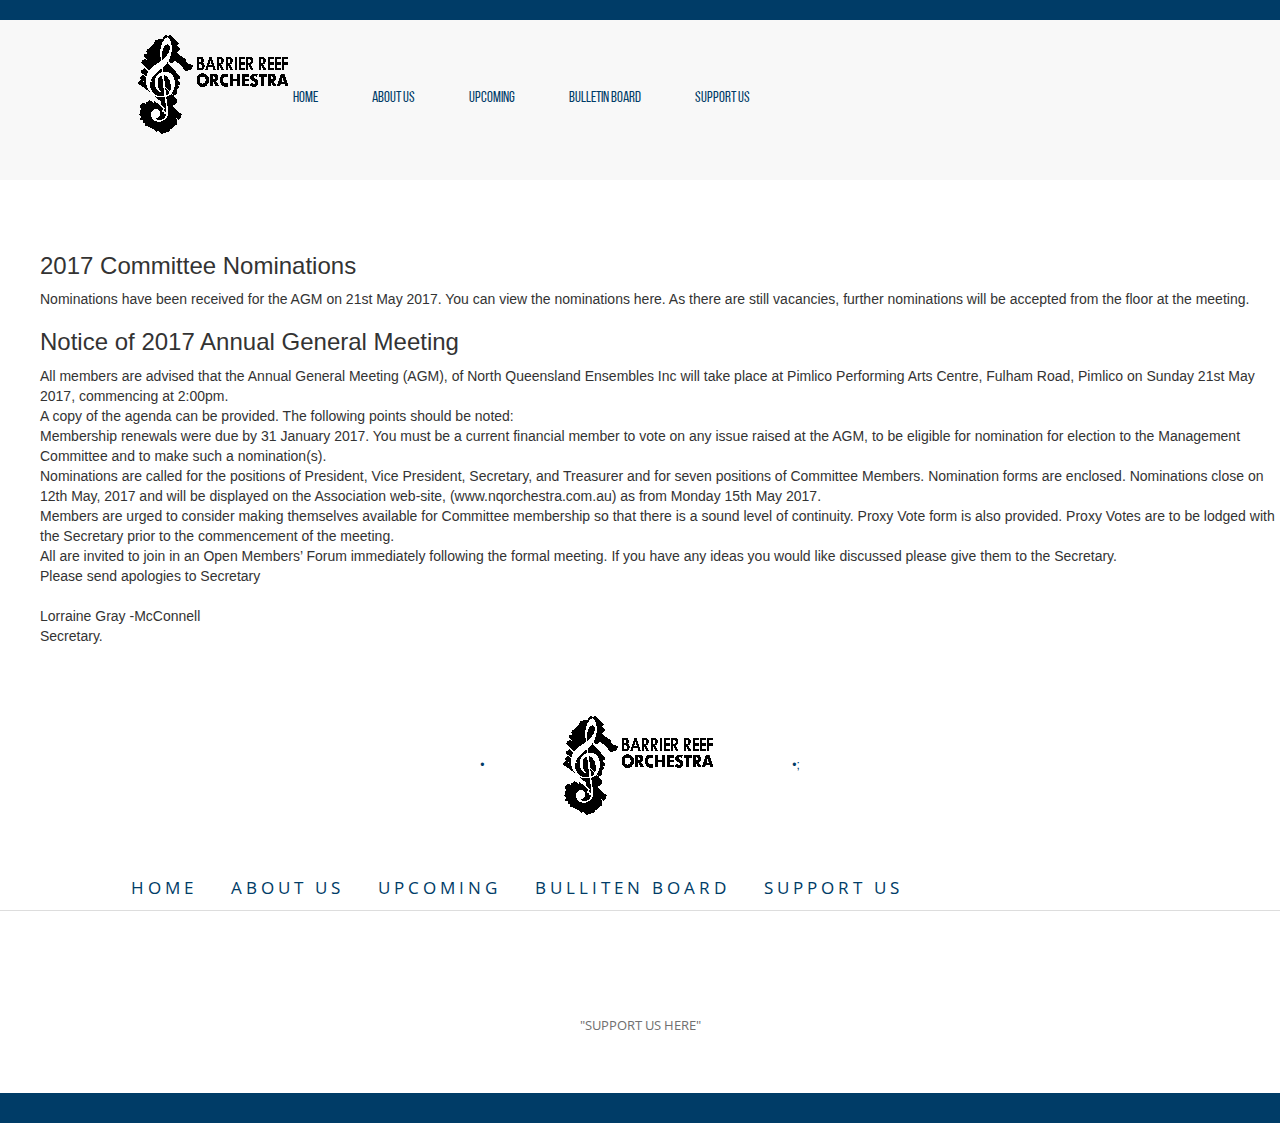
<file: cp1406A2M2/Bullitenboard.html>
<!doctype html>
<html>
<head>
<meta charset="utf-8">
<title>Untitled Document</title>
<link href="mystyle.css" rel="stylesheet" type="text/css">
<link href="css/bootstrap.css" rel="stylesheet" type="text/css">
</head>

<body>
<!-- Header -->
<div class="allcontain">
	<div class="header">
	</div>
	<!-- Navbar Up -->
	<nav class="topnavbar navbar-default topnav">
		<div class="container">
			<div class="navbar-header">
				<button type="button" class="navbar-toggle collapsed toggle-costume" data-toggle="collapse" data-target="#upmenu" aria-expanded="false">
					<span class="sr-only"> Toggle navigaion</span>
					<span class="icon-bar"></span>
					<span class="icon-bar"></span>
					<span class="icon-bar"></span>
				</button>
				<a class="navbar-brand logo" href="#"><img src="Image/logo.png" width="152" height="100" alt=""/></a>
			</div>	 
		</div>
		<div class="collapse navbar-collapse" id="upmenu">
			<ul class="nav navbar-nav" id="navbarontop">
				<li class="active"><a href="index.html">HOME</a></li>
				<li class="active"><a href="about.html">ABOUT US</a></li>
				<li class="active"><a href="upcoming.html">UPCOMING</a> </li>
				<li class="active"><a href="Bullitenboard.html">BULLETIN BOARD</a> </li>
				<li class="active"><a href="supportus.html">SUPPORT US</a> </li>
				
			</ul>
		</div>
	</nav>
</div>
 
<figcaption>
  <h2>&nbsp;</h2>
  <ul>
    <h3>2017 Committee Nominations</h3>
    <p class="text-left">Nominations have been received for the AGM on 21st May 2017. You can view the nominations here. As there are still vacancies, further nominations will be accepted from the floor at the meeting.</p>
    <h3>Notice of 2017 Annual General Meeting</h3>
    <p>All members are advised that the Annual General Meeting (AGM), of North Queensland Ensembles Inc will take place at Pimlico Performing Arts Centre, Fulham Road, Pimlico on Sunday 21st May 2017, commencing at 2:00pm.<br>A copy of the agenda can be provided.  The following points should be noted:<br>Membership renewals were due by 31 January 2017.  You must be a current financial member to vote on any issue raised at the AGM, to be eligible for nomination for election to the Management Committee and to make such a nomination(s).<br>Nominations are called for the positions of President, Vice President, Secretary, and Treasurer and for seven positions of Committee Members.  Nomination forms are enclosed.  Nominations close on 12th May, 2017 and will be displayed on the Association web-site, (www.nqorchestra.com.au) as from Monday 15th May 2017.<br>Members are urged to consider making themselves available for Committee membership so that there is a sound level of continuity.  Proxy Vote form is also provided.  Proxy Votes are to be lodged with the Secretary prior to the commencement of the meeting.<br>All are invited to join in an Open Members’ Forum immediately following the formal meeting.  If you have any ideas you would like discussed please give them to the Secretary.<br>Please send apologies to Secretary<br><br>Lorraine Gray -McConnell<br>Secretary.    </p></ul>
  </figcaption>
 
 
 
 
 
 
 
 
 
 
 <!-- ______________________________________________________Bottom Menu ______________________________-->
<div class="bottommenu">
		<div class="bottomlogo">
		<span class="dotlogo">&bullet;</span><img src="Image/logo.png" width="152" height="100" alt=""/><span class="dotlogo">&bullet;;</span>
		</div>
		<ul class="nav nav-tabs bottomlinks">
			<li role="presentation" ><a href="index.html" role="button">HOME</a></li>
			<li role="presentation"><a href="about.html">ABOUT US</a></li>
			<li role="presentation"><a href="upcoming.html">UPCOMING</a></li>
			<li role="presentation"><a href="Bullitenboard.html">BULLITEN BOARD</a></li>
			<li role="presentation"><a href="supportus.html">SUPPORT US</a></li>
		</ul>
		<p>"SUPPORT US HERE"</p><br>
		 <div class="bottomsocial">
		 	<a href="#"><i class="fa fa-facebook"></i></a>
		</div>
			<div class="footer">
				
			</div>
	</div>
</div>
</body>
</html>
</file>
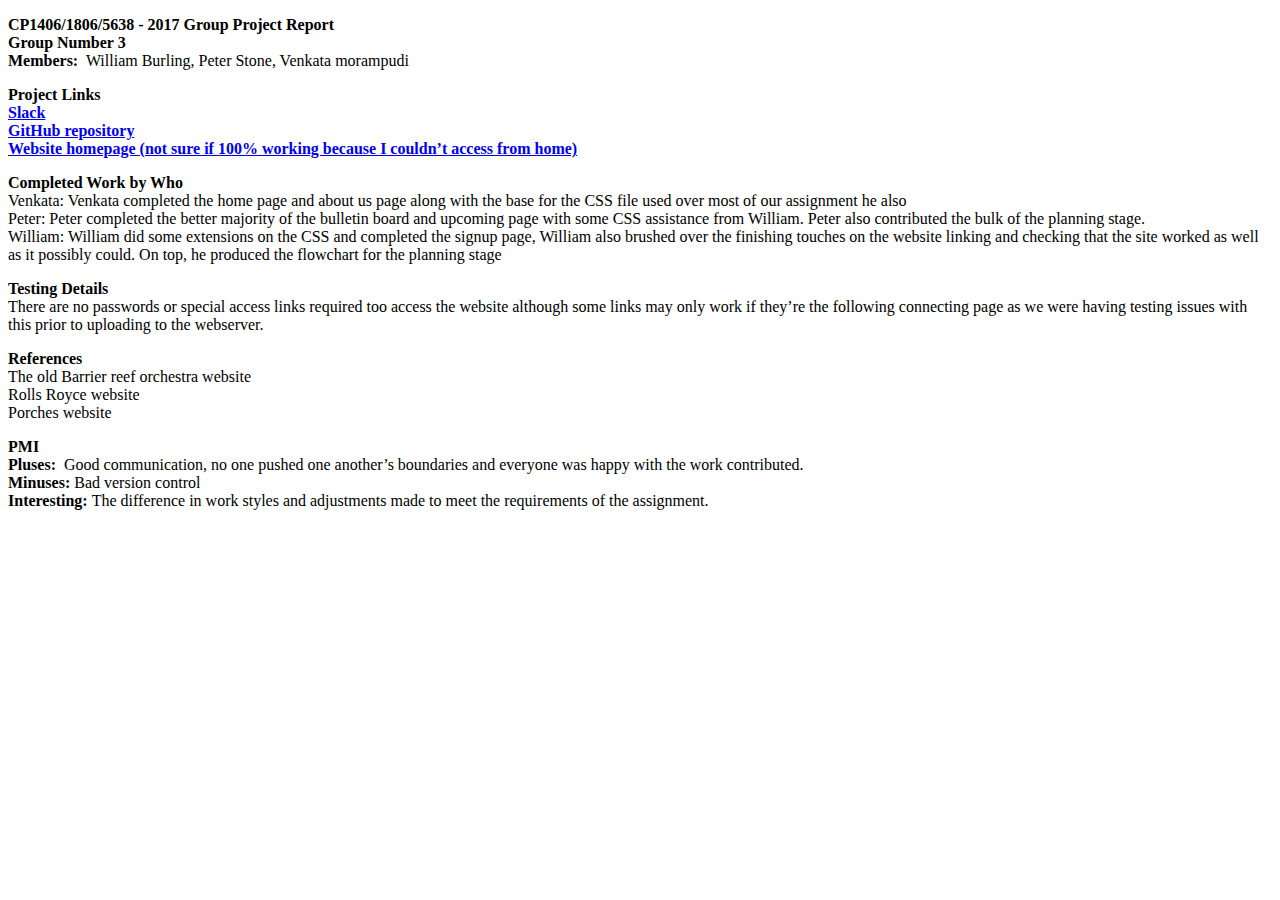
<file: cp1406A2M2/Report.html>
<!doctype html>
<html>
<head>
<meta charset="utf-8">
<title>Untitled Document</title>
</head>

<body>
<p><strong>CP1406/1806/5638 - 2017 Group Project Report</strong><br>
  <strong>Group Number 3</strong><br>
  <strong>Members:</strong>&nbsp; William Burling, Peter Stone, Venkata morampudi<br>
  </p>
<p><strong>Project Links</strong><br>
  <strong><a href="https://itatjcu.slack.com/messages/G576RC9CJ/details/">Slack</a></strong><br>
  <strong><a href="https://github.com/PeterStone4818/CP1406A2">GitHub repository</a></strong><br>
  <strong><a href="ftp://ditwebtsv.jcu.edu.au/M2/Final Website/Bullitenboard.html">Website homepage (not sure if 100% working because I  couldn&rsquo;t access from home)</a></strong><br>
  </p>
<p><strong>Completed Work by Who</strong><br>
  Venkata: Venkata completed the home page and about us page along with the  base for the CSS file used over most of our assignment he also<br>
  Peter: Peter completed the better majority of the bulletin board and  upcoming page with some CSS assistance from William. Peter also contributed the  bulk of the planning stage. <br>
  William: William did some extensions on the CSS and completed the signup  page, William also brushed over the finishing touches on the website linking  and checking that the site worked as well as it possibly could. On top, he  produced the flowchart for the planning stage<br>
  </p>
<p><strong>Testing Details</strong><br>
  There are no passwords or special access links required too access the  website although some links may only work if they&rsquo;re the following connecting  page as we were having testing issues with this prior to uploading to the  webserver. <br>
  </p>
<p><strong>References</strong><br>
  The old Barrier reef orchestra website <br>
  Rolls Royce website<br>
  Porches website <br>
  </p>
<p><strong>PMI</strong><br>
  <strong>Pluses:&nbsp;</strong> Good communication,  no one pushed one another&rsquo;s boundaries and everyone was happy with the work  contributed. <strong> </strong><br>
  <strong>Minuses:&nbsp;</strong>Bad version control <br>
  <strong>Interesting:&nbsp;</strong>The difference in work styles and adjustments made  to meet the requirements of the assignment. </p>
</body>
</html>
</file>
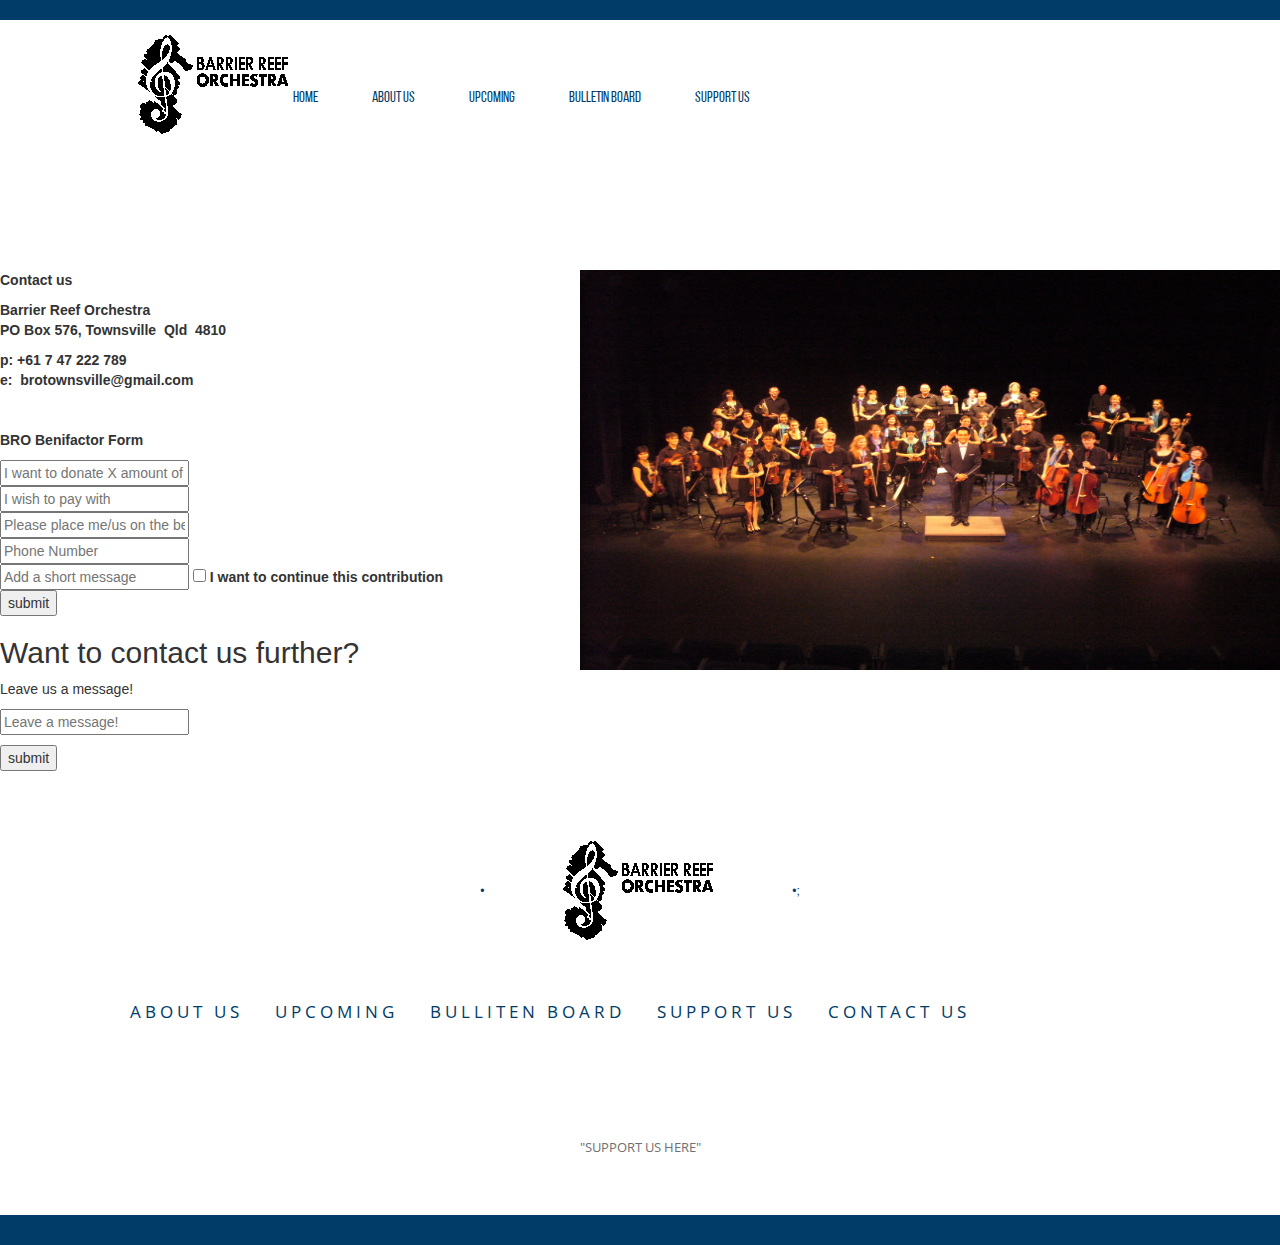
<file: cp1406A2M2/supportus.html>
<!doctype html>
<html>
<head>
	<meta charset="UTF-8">
	<title>Barrier Reef Orchestra</title>
	<meta name="viewport" content="width=device-width, initial-scale=1.0">
<style type="text/css">
@import url("css/bootstrap.css");
</style>
<link href="mystyle.css" rel="stylesheet" type="text/css">
</head>
<body>
<!-- Header -->
<div class="allcontain">
	<div class="header">
	</div>
	<!-- Navbar Up -->
	<nav class="topnavbar navbar-default topnav">
		<div class="container">
			<div class="navbar-header">
				<button type="button" class="navbar-toggle collapsed toggle-costume" data-toggle="collapse" data-target="#upmenu" aria-expanded="false">
					<span class="sr-only"> Toggle navigaion</span>
					<span class="icon-bar"></span>
					<span class="icon-bar"></span>
					<span class="icon-bar"></span>
				</button>
				<a class="navbar-brand logo" href="#"><img src="Image/logo.png" width="152" height="100" alt=""/></a>
			</div>	 
		</div>
		<div class="collapse navbar-collapse" id="upmenu">
			<ul class="nav navbar-nav" id="navbarontop">
				<li class="active"><a href="reef.html">HOME</a></li>
				<li class="active"><a href="about.html">ABOUT US</a></li>
				<li class="active"><a href="upcoming.html">UPCOMING</a> </li>
				<li class="active"><a href="Bullitenboard.html">BULLETIN BOARD</a> </li>
				<li class="active"><a href="#">SUPPORT US</a> </li>
			</ul>
		</div>
	</nav>
</div>   
         <figcaption>
            <form class="signupform" name="Sign up form" method="post" action=mailto:william.burling@my.jcu.edu.au enctype="">
              <p>&nbsp;</p>
              <p>&nbsp;</p>
              <p>&nbsp;</p>
              <p><img src="Image/P1150774.JPG" alt="" width="700" height="400" align="right"/></p>
			  <p><b>Contact us</b><br>
              </p>
              <p><strong>Barrier Reef Orchestra</strong><br>
              <strong>PO Box 576, Townsville  Qld  4810</strong></p>
              <p><strong>p: +61 7 47 222 789</strong>                                          <br>
              <strong>e:  brotownsville@gmail.com</strong></p>
              <p><br>
              <p><b>BRO Benifactor Form</b></p>
                
                <p>
                <input id="fname" type="text" 
placeholder="I want to donate X amount of $" Name="First Name" required>
                <br>
  <input id="lname" type="text" 
placeholder="I wish to pay with" Name="Last Name" required>
  <br>
                <input id="competition day (monday-saturday)" type="text" 
placeholder="Please place me/us on the benifactor list as" Name="Competition Day (Monday-Saturday)" required>
                <br>
                <input id="fname" type="text" 
placeholder="Phone Number" Name="First Name" required>
                <br>
                  <input id="fname2" type="text" 
placeholder="Add a short message" name="fname" required>
                  
                      <input type="checkbox" name="Terms of service" value="send"> 
                  <b>I want to continue this contribution</b><br>
                  <input id="submit" type="submit" value="submit">
                </p>
              </p>
           </form> 
             
           <form> 
            <h2>Want to contact us further?</h2> 
             <p>Leave us a message!</p>
             <p>
  <input id="fname" type="text" 
placeholder="Leave a message!" Name="First Name" required>
              <p>
                <input id="submit" type="submit" value="submit">
             </form>
</figcaption>
	
	
	
	
	

	<!-- ______________________________________________________Bottom Menu ______________________________-->
	<div class="bottommenu">
		<div class="bottomlogo">
		<span class="dotlogo">&bullet;</span><img src="Image/logo.png" width="152" height="100" alt=""/><span class="dotlogo">&bullet;;</span>
		</div>
		<ul class="nav nav-tabs bottomlinks">
			<li role="presentation" ><a href="#/" role="button">ABOUT US</a></li>
			<li role="presentation"><a href="#/">UPCOMING</a></li>
			<li role="presentation"><a href="#/">BULLITEN BOARD</a></li>
			<li role="presentation"><a href="#/">SUPPORT US</a></li>
			<li role="presentation"><a href="#/">CONTACT US</a></li>
		</ul>
		<p>"SUPPORT US HERE"</p><br>
		 <div class="bottomsocial">
		 	<a href="#"><i class="fa fa-facebook"></i></a>
		</div>
			<div class="footer">
				
			</div>
	</div>
</div>
</body>
</html>
</file>
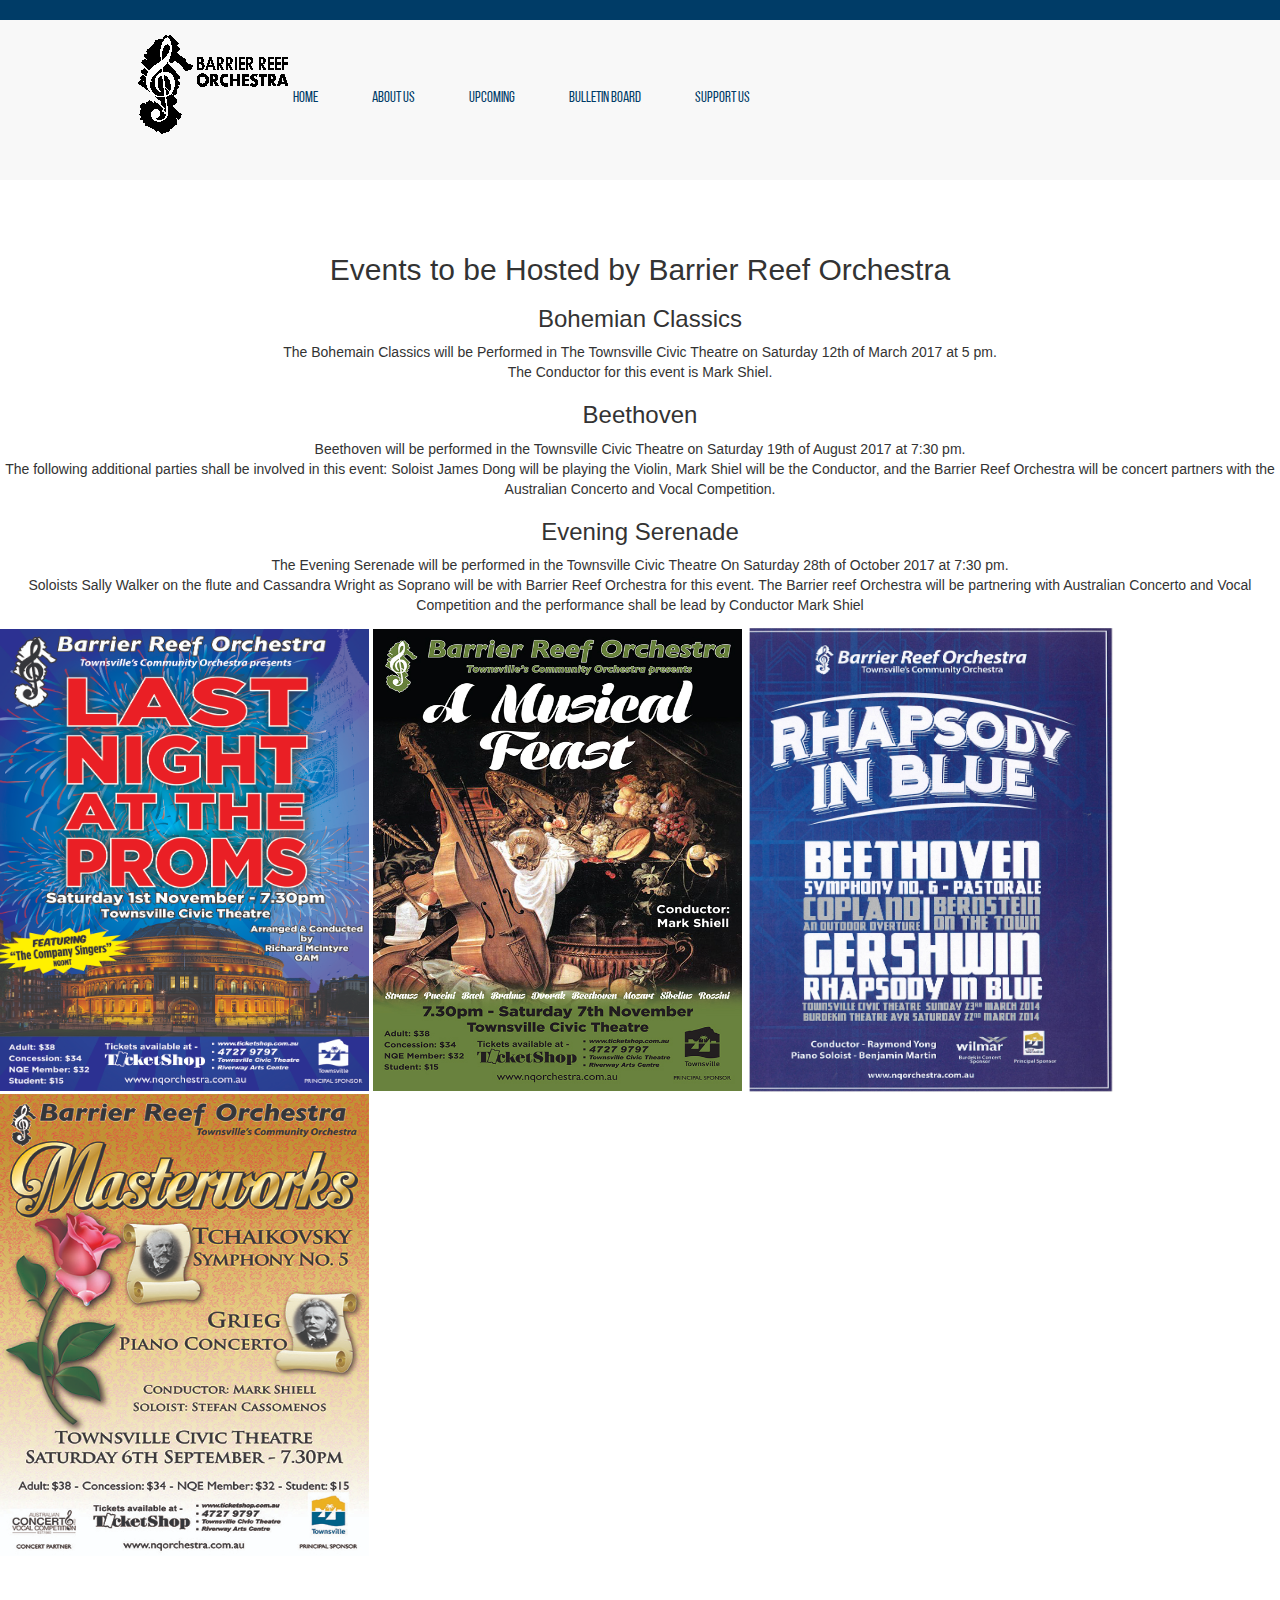
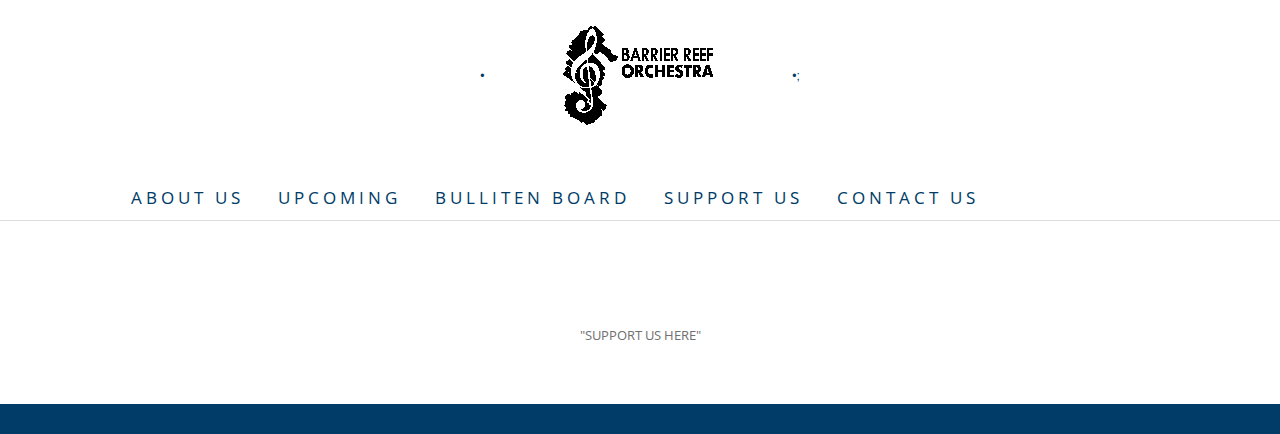
<file: cp1406A2M2/upcoming.html>
<!doctype html>
<html>
<head>
<meta charset="utf-8">
<title>Untitled Document</title>
<link href="mystyle.css" rel="stylesheet" type="text/css">
<link href="css/bootstrap.css" rel="stylesheet" type="text/css">
</head>

<body>
<!-- Header -->
<div class="allcontain">
	<div class="header">
	</div>
	<!-- Navbar Up -->
	<nav class="topnavbar navbar-default topnav">
		<div class="container">
			<div class="navbar-header">
				<button type="button" class="navbar-toggle collapsed toggle-costume" data-toggle="collapse" data-target="#upmenu" aria-expanded="false">
					<span class="sr-only"> Toggle navigaion</span>
					<span class="icon-bar"></span>
					<span class="icon-bar"></span>
					<span class="icon-bar"></span>
				</button>
				<a class="navbar-brand logo" href="#"><img src="Image/logo.png" width="152" height="100" alt=""/></a>
			</div>	 
		</div>
		<div class="collapse navbar-collapse" id="upmenu">
			<ul class="nav navbar-nav" id="navbarontop">
				<li class="active"><a href="reef.html">HOME</a></li>
				<li class="active"><a href="about.html">ABOUT US</a></li>
				<li class="active"><a href="upcoming.html">UPCOMING</a> </li>
				<li class="active"><a href="Bullitenboard.html">BULLETIN BOARD</a> </li>
				<li class="active"><a href="supportus.html">SUPPORT US</a> </li>
				
			</ul>
		</div>
	</nav>
</div>
 
             <figcaption>
               <h2>&nbsp;</h2>
               <h2 class="text-center">Events to be Hosted by Barrier Reef Orchestra</h2>
              <h3 class="text-center">Bohemian Classics</h3>
              <p class="text-center">The Bohemain Classics will be Performed in The Townsville Civic Theatre on Saturday 12th of March 2017 at 5 pm.<br> 
               The Conductor for this event is Mark Shiel.</p>
              <h3 class="text-center">Beethoven
                <altglyph></altglyph>
              </h3>
              <p class="text-center">Beethoven will be performed in the Townsville Civic Theatre on Saturday 19th of August 2017 at 7:30 pm.<br> The following additional parties shall be involved in this event: Soloist James Dong will be playing the Violin, Mark Shiel will be the Conductor, and the Barrier Reef Orchestra will be concert partners with the Australian Concerto and Vocal Competition. </p>
              <h3 class="text-center">Evening Serenade</h3>
              <p class="text-center">The Evening Serenade will be performed in the Townsville Civic Theatre On Saturday 28th of October 2017 at 7:30 pm.<br>
               Soloists Sally Walker on the flute and Cassandra Wright as Soprano will be with Barrier Reef Orchestra for this event. The Barrier reef Orchestra will be partnering with Australian Concerto and Vocal Competition and the performance shall be lead by Conductor Mark Shiel</p>
            </figcaption>
<img src="Image/proms poster.jpg" width="369" height="462" alt=""/>
<img src="Image/musical feast flyer.jpg" alt="" width="369" height="462" align="middle"/>
<img src="Image/Rhapsody-in-Blue-cover.jpg" alt="" width="369" height="469" align="middle"/>
<img src="Image/TSV-Masterworks-A7.jpg" width="369" height="462" alt=""/>
<p>
  <!-- ______________________________________________________Bottom Menu ______________________________-->
<div class="bottommenu">
		<div class="bottomlogo">
		<span class="dotlogo">&bullet;</span><img src="Image/logo.png" width="152" height="100" alt=""/><span class="dotlogo">&bullet;;</span>
		</div>
		<ul class="nav nav-tabs bottomlinks">
			<li role="presentation" ><a href="#/" role="button">ABOUT US</a></li>
			<li role="presentation"><a href="#/">UPCOMING</a></li>
			<li role="presentation"><a href="#/">BULLITEN BOARD</a></li>
			<li role="presentation"><a href="#/">SUPPORT US</a></li>
			<li role="presentation"><a href="#/">CONTACT US</a></li>
		</ul>
		<p>"SUPPORT US HERE"</p><br>
		 <div class="bottomsocial">
		 	<a href="#"><i class="fa fa-facebook"></i></a>
		</div>
			<div class="footer">
				
			</div>
	</div>
</div>
</body>
</html>
</file>
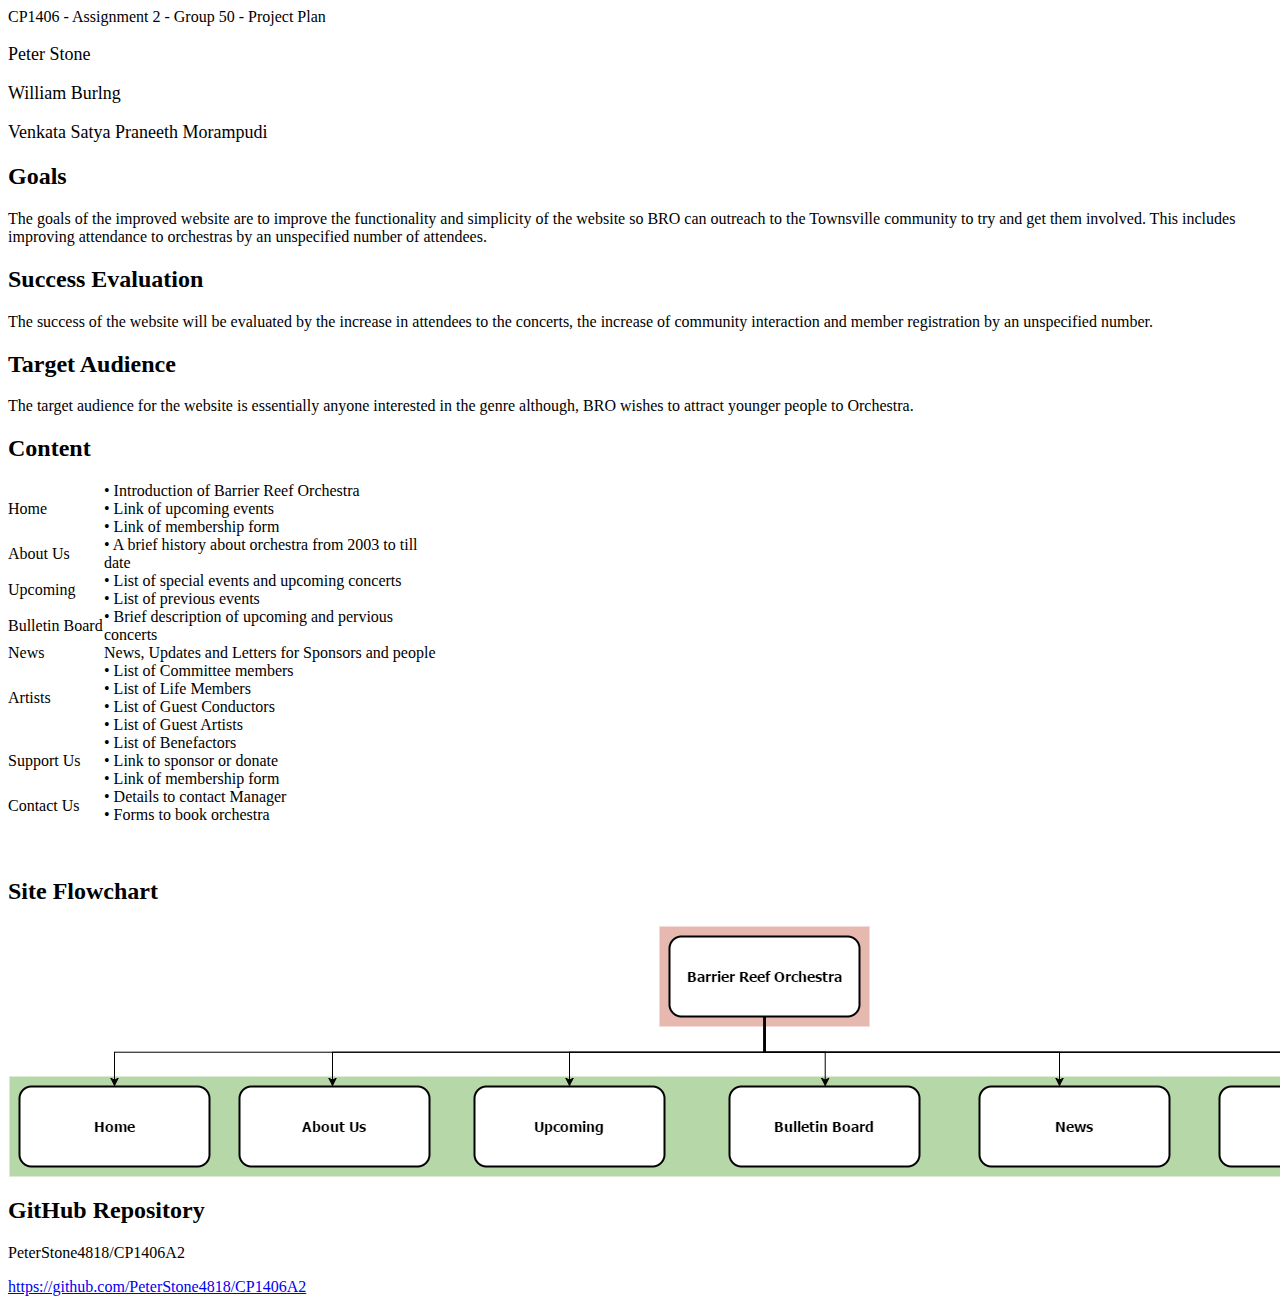
<file: m2 Plan/plan.html>
<html><head>
<meta http-equiv="content-type" content="text/html; charset=windows-1252"></head><body>CP1406 - Assignment 2 - Group 50 - Project Plan

<p style="font-size: 18px;">Peter Stone</p>
<p style="font-size: 18px;">William Burlng</p>
<p style="font-size: 18px;">Venkata Satya Praneeth Morampudi</p>
  <h2>Goals</h2>
  <p>The goals of the improved website are to improve the functionality and simplicity of the website so BRO can outreach to the Townsville community to try and get them involved. This includes improving attendance to orchestras by an unspecified number of attendees. </p>
  <h2>Success Evaluation</h2>
<p> The success of the website will be evaluated by the increase in attendees to the concerts, the increase of community interaction and member registration by an unspecified number. </p>
  <h2>Target Audience</h2>
  <p>The target audience for the website is essentially anyone interested in the genre although, BRO wishes to attract younger people to Orchestra.</p>
  <h2>Content</h2>
  <table cellspacing="0" cellpadding="0">
    <col width="96">
    <col width="334">
    <tr>
      <td width="96">Home</td>
      <td width="334">&bull; Introduction    of Barrier Reef Orchestra<br>
        &bull; Link of upcoming events<br>
        &bull; Link of membership form<br></td>
    </tr>
    <tr>
      <td>About Us</td>
      <td width="334">&bull;    A brief history about orchestra from 2003 to till date</td>
    </tr>
    <tr>
      <td>Upcoming</td>
      <td width="334">&bull; List of    special events and upcoming concerts<br>
        &bull; List of previous events<br></td>
    </tr>
    <tr>
      <td>Bulletin Board</td>
      <td width="334">&bull; Brief    description of upcoming and pervious concerts&nbsp;</td>
    </tr>
    <tr>
      <td>News</td>
      <td width="334">News,    Updates and Letters for Sponsors and people</td>
    </tr>
    <tr>
      <td>Artists</td>
      <td width="334">&bull; List of    Committee members<br>
        &bull; List of Life Members<br>
        &bull; List of Guest Conductors<br>
        &bull; List of Guest Artists<br></td>
    </tr>
    <tr>
      <td>Support Us</td>
      <td width="334">&bull; List of    Benefactors<br>
        &bull; Link to sponsor or donate<br>
        &bull; Link of membership form<br></td>
    </tr>
    <tr>
      <td>Contact Us</td>
      <td width="334">&bull; Details    to contact Manager<br>
        &bull; Forms to book orchestra<br></td>
    </tr>
  </table>
  <p>&nbsp;</p>
  

<h2>Site Flowchart</h2>
<img src="A2.png" width="1892" height="252" alt=""/>
<h2>GitHub Repository</h2>
<p>PeterStone4818/CP1406A2</p>
<a href="#">https://github.com/PeterStone4818/CP1406A2</a>
</body></html>
</file>
<file: cp1406A2M2/mystyle.css>
.allcontain{
	max-width: 1366px;
	margin-left: auto;
	margin-right: auto;
}
.header{
	background-color: #003C67;
	height: 20px;
	
}
.header .container{
	padding-top: 0px;
	padding-right: 0px;
	padding-left: 0px;
	padding-bottom: 15px;
}
.allcontain .bottommenu img {
	padding-top: auto;
	padding-right: 473px;
	padding-left: auto;
	padding-bottom: auto;
	margin-left: set shorthand;


}


@media screen and (max-width: 825px) {
}
@media screen and (max-width: 555px){
}
@media screen and (max-width: 440px){
}
.topnav{
	background: none;
}
.topnavbar .container{
	margin-left: 107px !important;
}
.toggle-costume{
	float: left;
}

#navbarontop{
	padding-left: 234px;
	padding-top: 0px;
	height: 110px;
}
@font-face {
  font-family: "BebasNeue Regular";
    src: url(fonts/BebasNeue-Regular.otf) format("truetype");
}
  #navbarontop > li > a {
	font-family: 'BebasNeue Regular';
	font-size: 15px;
	color: #003C67;
	padding-top: 5px;
	padding-bottom: 6px;
	margin-bottom: 22px;
	padding-left: 10px;
	padding-right: 10px!important;
	margin-left: 34px;
	border-bottom: 2px solid rgba(0,0,0,.0);
	margin-top: 14px;

  }
  #navbarontop > li >a:hover{
  	background-color: none!important;
  	background: none!important;
  	border-bottom: 2px solid #C59E47;
  }
#navbarontop a:focus {
  outline: none;
  border-bottom: 2px solid #C59E47; 
}

 /*----------------- Navbar On Top Media screen -------------*/
@media screen and (min-width: 320px) and (max-width: 480px){
}
@media screen and (min-width: 481px) and (max-width: 767px){
}
@media screen and (min-width: 768px) and (max-width: 1199px){
}
.reef-caption{
	z-index: 999;
}
.reef-caption>h2{
	text-align: left;
	font-family: 'OpenSans Semibold';
	font-size: 25.12pt;
	text-shadow: 0 0px 0px rgba(0, 0, 0, .0);

}
@font-face{
	font-family: "OpenSans Regular";
	src:url(fonts/OpenSans-Regular.ttf) format("truetype");
}
.reef-caption>h2>p{
font-family: :'OpenSans Regular';
font-size: 15.88pt;
}
.reef-caption {
    top: 35%;
    left:13%;
    right:auto;
    bottom: auto;
}

@media screen and (min-width: 320px) and (max-width:767px){
.reef-caption>h2{
	font-size: 13pt;
}
.reef-caption {
    top: 15%;

}
 
.reef-caption>p{
font-size: 10pt;
}	
}
 
@font-face{
	font-family: "OpenSans-Light";
	src: url(fonts/OpenSans-Light.ttf) format("truetype");
}
.feturedsection>h1{
	font-family: "OpenSans-Light";
	font-size: 41px;
	padding-top: 46px;
	padding-bottom: 50px;
	color: #020243;
}

.carstxt{
	padding-left: 45px;
	padding-right: 88px;
}
.bdots{
	padding-right: 40px;
} 
.row{
	padding: 0px;
	margin: 0px;

}


@media screen and (min-width: 320px) and (max-width: 480px){
	.feturedsection>h1{
	font-size: 15pt;
	padding-top: 20px;
	padding-bottom: 20px;
 
}
.bdots{
	padding-right: 15px;
} 
.carstxt{
	padding-left: 20px;
	padding-right: 15px;
}
}
@media screen and (min-width: 480px) and (max-width: 640px){
	.feturedsection>h1{
	font-size: 20pt;
}
.bdots{
	padding-right: 20px;
}
.carstxt{
	padding-left: 20px;
	padding-right: 20px;
} 
}
.img1colon{
	max-width:46.3%;
}
.img1colon>img{
 
	width: 100%;
  
}
.costumrow{
	border-top: 1px solid #BABABA;
	border-bottom: 1px solid #BABABA;	
}
.txt1colon{
	width: 53.7%;
}
.featurecontant{
	width:85%;
	height: auto;
	border: 1px solid #C59E47;
	margin-top: 7%;
 
	margin-right: auto;
	margin-left: auto;
 
}
.featurecontant>h1{
	font-family: "OpenSans Regular";
	font-size: 19.8px;
	text-align: center;
	color: #5B5B5B;
	margin-top:14%;
	margin-bottom: 8px;

}
.featurecontant>p{
	font-family: "OpenSans Regular";
	font-size: 11.44px;
	text-align: center;
	color: #5B5B5B;
}
.featurecontant>h2{
	font-family: "OpenSans Regular";
	font-size: 12.41pt;
	color: #020243;
	text-align: center;
	letter-spacing: 8px;
	margin-top: 36%;
	margin-bottom: 19px;
}
.featurecontant>button{
	background: #020243;
	border: 1px solid #020243;
	font-family: "OpenSans Regular";
	font-size: 19px;
	color:#fff;
	letter-spacing: 5px;
	width: 68%;
	margin-left: 17%;
	margin-bottom: 26px;
	padding-top: 15px;
	padding-bottom: 15px;
}
.featurecontant>button:hover{
	-moz-transition: all .3s ease-in;
    -o-transition: all .3s ease-in;
    -webkit-transition: all .3s ease-in;
    transition: all .2s ease-in;
	border: 1px solid #020243;
	background: none;
	color: #020243;
} 
 

.img2colon{
	padding: 0px!important;
	margin: 0px!important;
	max-width:46.3%;

}
.img2colon>img{
	width: 100%;
}
#readmore{
	overflow-y: auto;
	position: absolute;
	background-color: #fff;
	top:0px;
	margin-top: 30px;
	height: 0px;
 	max-width: 290px;
}
#readmore>h1{
	text-align: center;
	font-family: "OpenSans Regular";
	color: #5B5B5B;
	font-size: 19.8px;
}
#readmore>p{
	font-family: "OpenSans Regular";
	font-size: 11.44px;
	text-align: center;
	color: #5B5B5B;
	margin-right: 20px;
	margin-left: 20px;
}
#readmore>button{
	background: none;
	border: 1px solid #020243; 
	font-family: "OpenSans Regular";
	font-size: 19px;
	color:#020243;
	letter-spacing: 5px;
	width: 70%;
	margin-left: 17%;
	margin-bottom: 26px;
	padding-top: 15px;
	padding-bottom: 15px;
}
#readmore>button:hover{
	background: #020243;
	color: #fff;
	-moz-transition: all .2s ease-in;
    -o-transition: all .2s ease-in;
    -webkit-transition: all .2s ease-in;
    transition: all .2s ease-in; 
} 
#readmore2{
	overflow-y: auto;
	position: absolute;
	background-color: #fff;
	top:0px;
	margin-top: 30px;
	height: 0px;
 	max-width: 290px;
}
#readmore2>h1{
	text-align: center;
	font-family: "OpenSans Regular";
	color: #5B5B5B;
	font-size: 19.8px;
}
#readmore2>p{
	font-family: "OpenSans Regular";
	font-size: 11.44px;
	text-align: center;
	color: #5B5B5B;
	margin-right: 20px;
	margin-left: 20px;
}
#readmore2>button{
	background: none;
	border: 1px solid #020243; 
	font-family: "OpenSans Regular";
	font-size: 19px;
	color:#020243;
	letter-spacing: 5px;
	width: 68%;
	margin-left: 17%;
	margin-bottom: 26px;
	padding-top: 15px;
	padding-bottom: 15px;
}
#readmore2>button:hover{
	background: #020243;
	color: #fff;
	-moz-transition: all .2s ease-in;
    -o-transition: all .2s ease-in;
    -webkit-transition: all .2s ease-in;
    transition: all .2s ease-in; 
}

@media screen and (max-width: 1198px){
.featurecontant{
width: 85%;
margin-right:auto;
margin-left: auto;

}
 
 
.costumrow{
	border-top: 0px solid #BABABA;
	border-bottom: 0px solid #BABABA;
}
.colborder1{
border-top: 1px solid #BABABA;
border-left: 1px solid #BABABA;
border-right:1px solid #BABABA; 
border-bottom: 1px solid #BABABA;
}
.colborder2{
border-left: 1px solid #BABABA;
border-right:1px solid #BABABA; 
border-bottom: 1px solid #BABABA;
}
.costumcol{
display: block;
max-width: 683px;
margin-right: auto;
margin-left: auto;
}
}
@media screen and (max-width: 651px){
.colborder1{
 border-top: 0px solid #BABABA;
 border-left:0px solid #BABABA;
 border-right:0px solid #BABABA; 
 border-bottom: 0px;
}
.img1colon>img{
	width: 312px;
	margin-left: 3px;
}
.img2colon>img{
	width: 312px;
	margin-left: 3px;
}
.colborder2{
border:0px solid #BABABA;
}
.txt1colon{
 width: 310px;
 margin-left: 3px;
}
.featurecontant{
 
width: 100%;
}
.costumcol{
display: block;
max-width: 320px;
margin-right: auto;
margin-left: auto;
}
#readmore{
 	max-width: 99%;
}
#readmore2{
 	max-width: 99%;
}
}

.carimages{
	 max-width: 100%;
}
.latest>h1{
	font-family: "OpenSans-Light";
	font-size: 41px;
	letter-spacing: 10px;
	padding-top: 66px;
	padding-bottom: 70px;
	color: #003C67;
}
@media screen and (min-width: 1366px){
}
@media screen and (max-width: 767px){
}
@media screen and (min-width: 768px) and (max-width: 1067px){
}

.txtcontent{
	position: absolute;
	top: 0px;
	left: 0px;
	background: rgba(12,12,12,.7);
	width: auto;
	height: auto;
	opacity: 0;
	-webkit-transition: opacity 500ms;
	-moz-transition: opacity 500ms;
	-o-transition: opacity 500ms;
	transition: opacity 500ms;
	bottom: 0px;
	right: auto;


}
.simpletxt{
	text-align: center;
	border-top: 1px solid #F6F6FB;
	border-bottom: 1px solid #F6F6FB;
	margin-top: 2px;
	margin-left: 58px;
	margin-right: 58px;
	padding-top: 40px;
}
.simpletxt>h3{
	font-family: "OpenSans Semibold";
	font-size: 13.6px;
	color:#E7E7E7;
	margin: 0px;
}
.simpletxt>p{
	font-family: "OpenSans Regular";
	font-size: 11.2px;
	color: #E7E7E7;
	padding-top: 7px;
}
.simpletxt>h4{
	font-family: "OpenSans Regular";
	font-size:11.3px;
	font-weight: bold;
	text-align: center;
	color: #FFF;
	padding-bottom: 25px;

}

.simpletxt>button{
	background: none;
	border: 1px solid #003C67;
	font-family: "OpenSans Regular";
	color: #fff;
	margin-bottom: 14px;
}
.txthover>img{
	width: auto;

}
.txthover:hover .txtcontent{
	opacity: 1;
}
@media screen and (min-width: 320px) and (max-width: 766px){
}
@media screen and (min-width: 1200px)and (max-width: 1280px){
}
.newslettercontent{
	position: relative;
	width: 100%;
	height: auto;
}
.leftside{
	position: relative;
}
.leftside>img{
	position: relative;
	width:51.5%;
	margin-top: 7%;
	margin-left: 8.1%;
	margin-bottom: 7%;
	z-index: 99;
}
@font-face{
	font-family: "OpenSans Bold";
}
.leftside>h1{
	font-family: "OpenSans Bold";
	top:39%;
	left: 13.2%;
	position: absolute;
	font-size: 27px;
	letter-spacing: 8px;
	z-index: 100;
	margin: 0px;
}
.leftside>p{
	position: absolute;
	font-family: "OpenSans Regular";
	top:47.5%;
	left: 13.2%;
	font-size: 20px;
	z-index: 100;
	width: 35%;
}
.rightside{
	position: absolute;
	top:0;
	left: 50%;
	z-index: 1;
}
.rightside>img{
	position: relative;
	width: 100%;
	padding-top: 4px;
	z-index: 1;
}
.rightside>input{
	position: absolute;
	top: 34%;
	left: 25%;
	font-family: "OpenSans-Light";
	font-size: 26.8px;
	color: #003C67;
	background: none;
	background-color: none;
	border-top: none;
	border-left: none;
	border-right: none;
	border-bottom: 1px solid #fff;
	border-radius: 0;
	width: 53%;
	padding: 0px;
	z-index: 99;
}
#subemail:focus{
	border-bottom: 1px solid #C7D7E5;
	 box-shadow: inset 0 0px;

	}
#subemail::-webkit-input-placeholder { /* WebKit, Blink, Edge */
    color:#fff;
 	line-height: 35px;
}
#subemail:-moz-placeholder { /* Mozilla Firefox 4 to 18 */
   color:#fff;
   opacity:  1;
   line-height: 35px;
}
#subemail::-moz-placeholder { /* Mozilla Firefox 19+ */
   color:#fff;
   opacity:  1;
   line-height: 35px;
}
#subemail:-ms-input-placeholder { /* Internet Explorer 10-11 */
   color:#fff;
   line-height: 35px;
}

.rightside>button{
	position: absolute;
	top:45%;
	left:25%;
	z-index: 99;
	background: none;
	border: 1px solid #fff;
	font-family: "OpenSans-Light";
	font-size: 31.5px;
	color: #fff;
	letter-spacing: 11px;
	padding-left: 26.7px;
	padding-right: 26.7px;
	width: 53%;
	height: 12%;
}
 .rightside>button:hover{
	background: #fff;
	color: #006468;
	-moz-transition: all .3s ease-in;
	-o-transition: all .3s ease-in;
	-webkit-transition: all .3s ease-in;
	transition: all .2s ease-in;

 }

 @media screen and (max-width: 676px){
.newslettercontent{
	margin-bottom: 90%;
}
.rightside>button{
	left:0%;
	top:48%;
	font-size: 31.5px;
	margin-left: 10%;
	width: 80%;
}
 .leftside>img{
	transform: rotate(90deg);
	width: 100%;
	margin-left: 0%;
	margin-top: 30%;
 	}
.leftside>h1{
	font-size: 13px;
	letter-spacing: 4px;
	text-align: center;
	top:14%;
	left: 26%;
}
.allcontain .bottommenu h1 {
	margin-top: auto;
	margin-right: -1206%;
	margin-left: 283%;
	margin-bottom: auto;
	text-align: center;
}

.leftside>p{
	font-size: 12px;
	top:25%;
	left: 23%;
	width: 55%!important;
}
.rightside{
left:0;
top:90%;
}
.rightside>input{
width: 80%;
margin-left: 10%;
left: 0%;
}
}
 @media screen and (max-width: 460px){
 	.rightside>button{
 		font-size: 26px;
 	}
 }
@media screen and (max-width:1200px){
	.leftside>h1{
		font-size: 16px;
		top:25%;
	}
	.leftside>p{
		font-size: 14px;
		top:38%;
		width: 30%;
	}
	.rightside>input{
	font-size: 16px;
	}
	.rightside>button{
	font-size: 30px;
	letter-spacing: 3px;
	}
}
 .bottommenu{
 	position: relative;
 	top:60px;
 }
 .bottomlogo{
 	text-align: center;
 }
 .dotlogo{
	font-size: 12px;
	color: #003C67;
	padding-right: 78px;
	padding-left: 78px;
 }
 .bottommenu>ul{
	padding-top: 49px;
	padding-left: 9%;
 }
 .bottommenu>ul>li>a{
	font-family: "OpenSans Regular";
	font-size: 17px;
	letter-spacing: 4px;
	color: #003C67;
 }
  .bottommenu>ul>li>a:hover{
	background-color: none;
	background: none;
	border: none;
	font-family: "OpenSans Regular";
	font-size: 17px;
	letter-spacing: 4px;
	color: #006468;
  }
  .bottomlinks{
  	border: 0px;
  }
  .bottomlinks>li>a{
  border: 0px;
  }
  .bottomlinks > li > a:hover,
.bottomlinks > li > a:focus {
	background-color: #006468;
	outline: none;
}
  .bottommenu>p{
  	text-align: center;
  	font-family: "OpenSans Regular";
  	font-size: 13px;
  	color: #707070;
  	padding-top: 105px;
  }
 .bottommenu>img{
	margin-left: 0px;
	margin-bottom: 35px;
	margin-top: 54px;
 }
.bottomsocial{
	display: inline;
	padding-left: 50%;
	margin-left: 0px;
	font-size: 20px;
	color: #005A8C;

}
.bottomsocial>a{
	color: #003C67;
}
.bottomsocial>a:hover{
	color: #006468;
}
.bottomsocial>a>i{
	margin-bottom: 20px;
}
@media screen and (min-width:320px) and (max-width:359px){
	.bottommenu{
	top: 30px;
	left: 0px;
	right: 0px;
	}
  	.bottommenu>p{
  		font-size: 12px;
  		padding-top: 20px;
  	}
  	.bottommenu>ul{
  		padding-left: 0px;
  	}
  	.bottomlinks>{
  		padding-left: 20px;

  	}
  	.bottomlinks>li>a{
  		

  	}
  	.bottomlinks>li{
  	float: none;
  text-align: center;
  		 
  	}
  	.bottommenu>img{
  		margin-bottom: 15px;
  		margin-top: 15px;
  	}
  	 .dotlogo{
 
 	padding-right: 15px;
 	padding-left: 15px;
 }
  }
 @media screen and (min-width:360px) and (max-width:480px){
  	.bottommenu>p{
  		font-size: 12px;
  		padding-top: 20px;
  	}
  	.bottommenu>ul{
  		padding-left: 20px;
  	}
  	.bottomlinks>{
  		padding-left: 20px;

  	}
  	.bottomlinks>li>a{
  		

  	}
  	.bottomlinks>li{
  	float: none;
  	text-align: center;
  		 
  	}
  	.bottommenu>img{
  		margin-bottom: 15px;
  		margin-top: 15px;
  	}
  	 .dotlogo{
 
 	padding-right: 15px;
 	padding-left: 15px;
 }
  }
 @media screen and (min-width: 481px) and (max-width: 1200px){
 .bottommenu>ul{
 	padding-left: 30px;
 	float: none;
 }
  	.dotlogo{
 
 	padding-right: 30px;
 	padding-left: 30px;
 }	
   	.bottomlinks>li{
  	float: none;
  	text-align: center;
  		 
  	}
  .bottommenu{
  	top:0px;
  }
 }
 



@font-face{
	font-family: "Roboto Light";
	src: url(fonts/Roboto-Light.ttf) format("truetype");

}
.footer{
	background-color: #003C67;
	color: #fff;
	font-family: "Roboto Light";
	font-size: 12px;
	width: 100%;
	height: 30px;
 
}
.atisda{
	float: right;
	padding-right: 10%;
	padding-top: 5px;
	text-decoration: none;
}
.atisda>a{
	color: #003C67;
	border: 0px;
}
.atisda>a:hover{
	text-decoration: underline;
}
 
@media screen and (max-width:600px){
	.footer{
		margin-top: 15px;
	}
.atisda{
	float: none;
	text-align: center;
	padding: 0;
}
	 
	.footer>a:hover{
	color: #003C67;
	}
	.footer{
 
		height: 55px;
 
}
}
.col-md2 {
}
</file>
